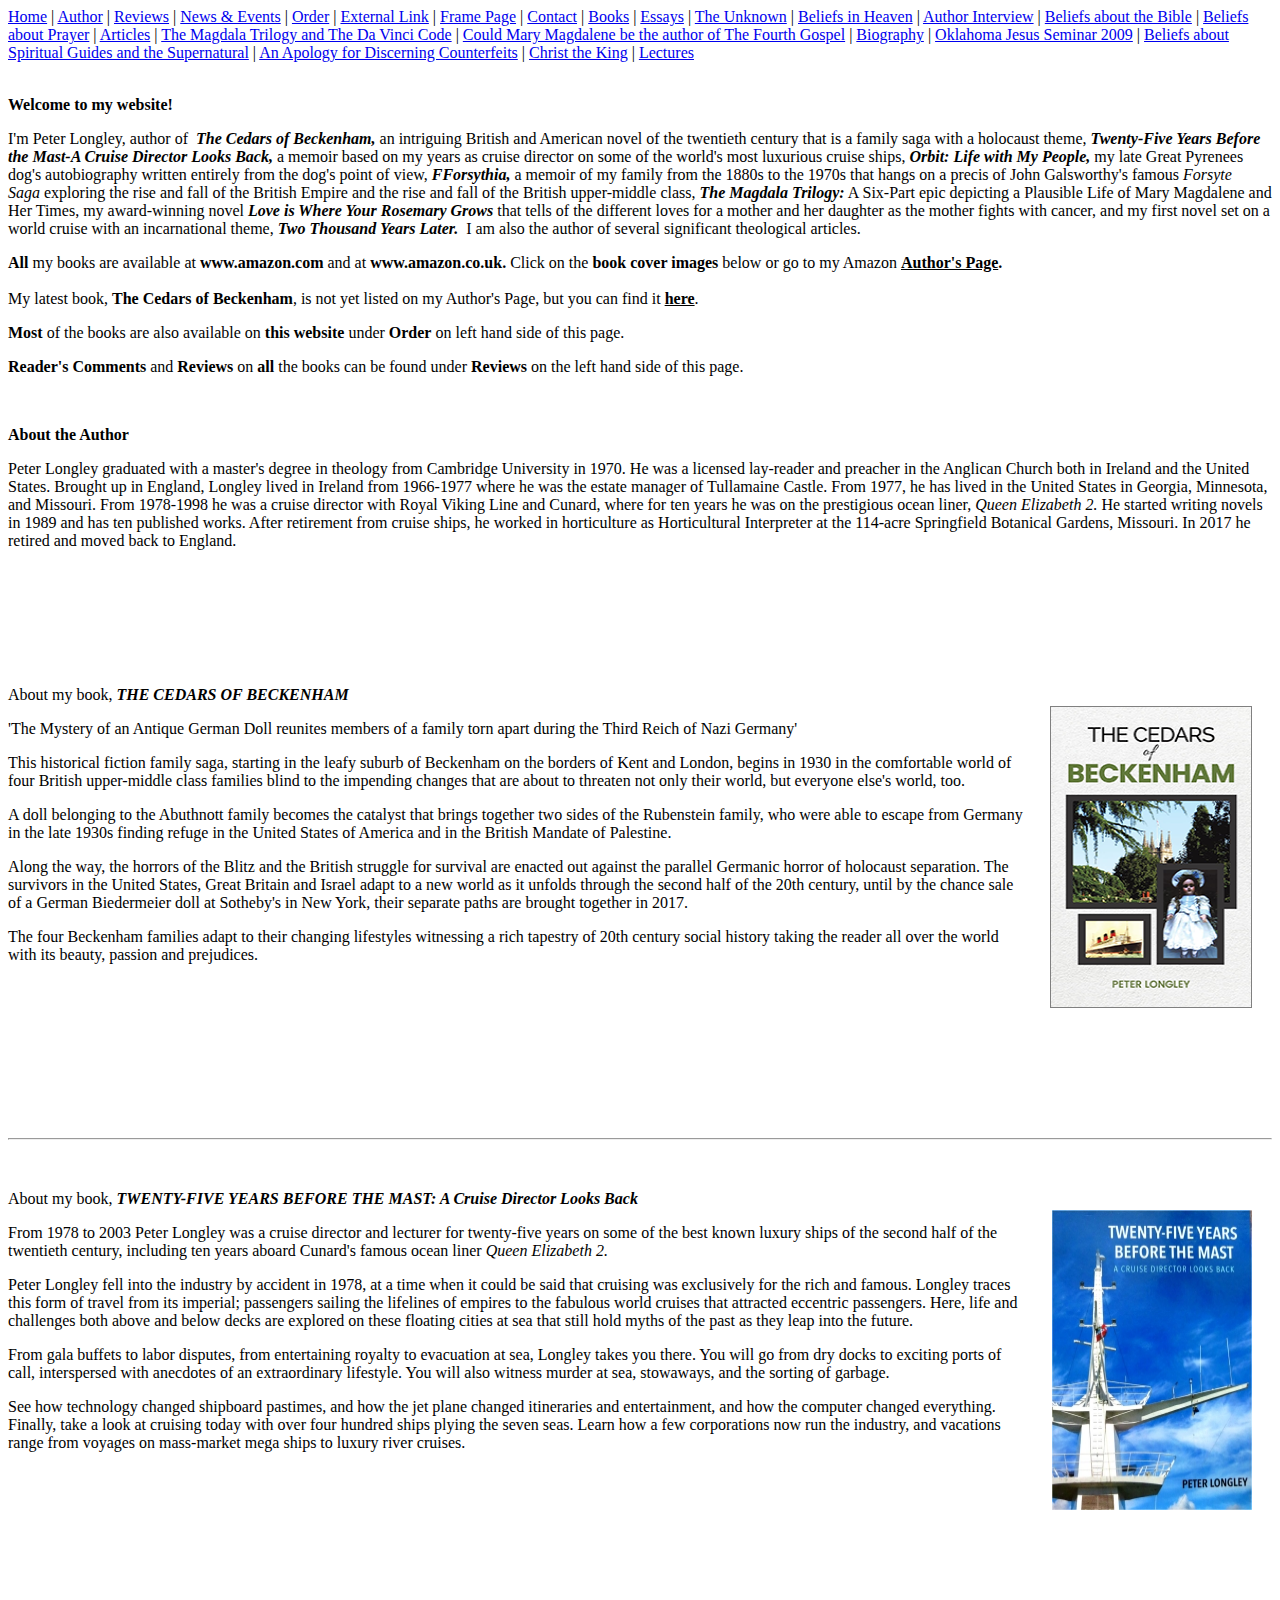
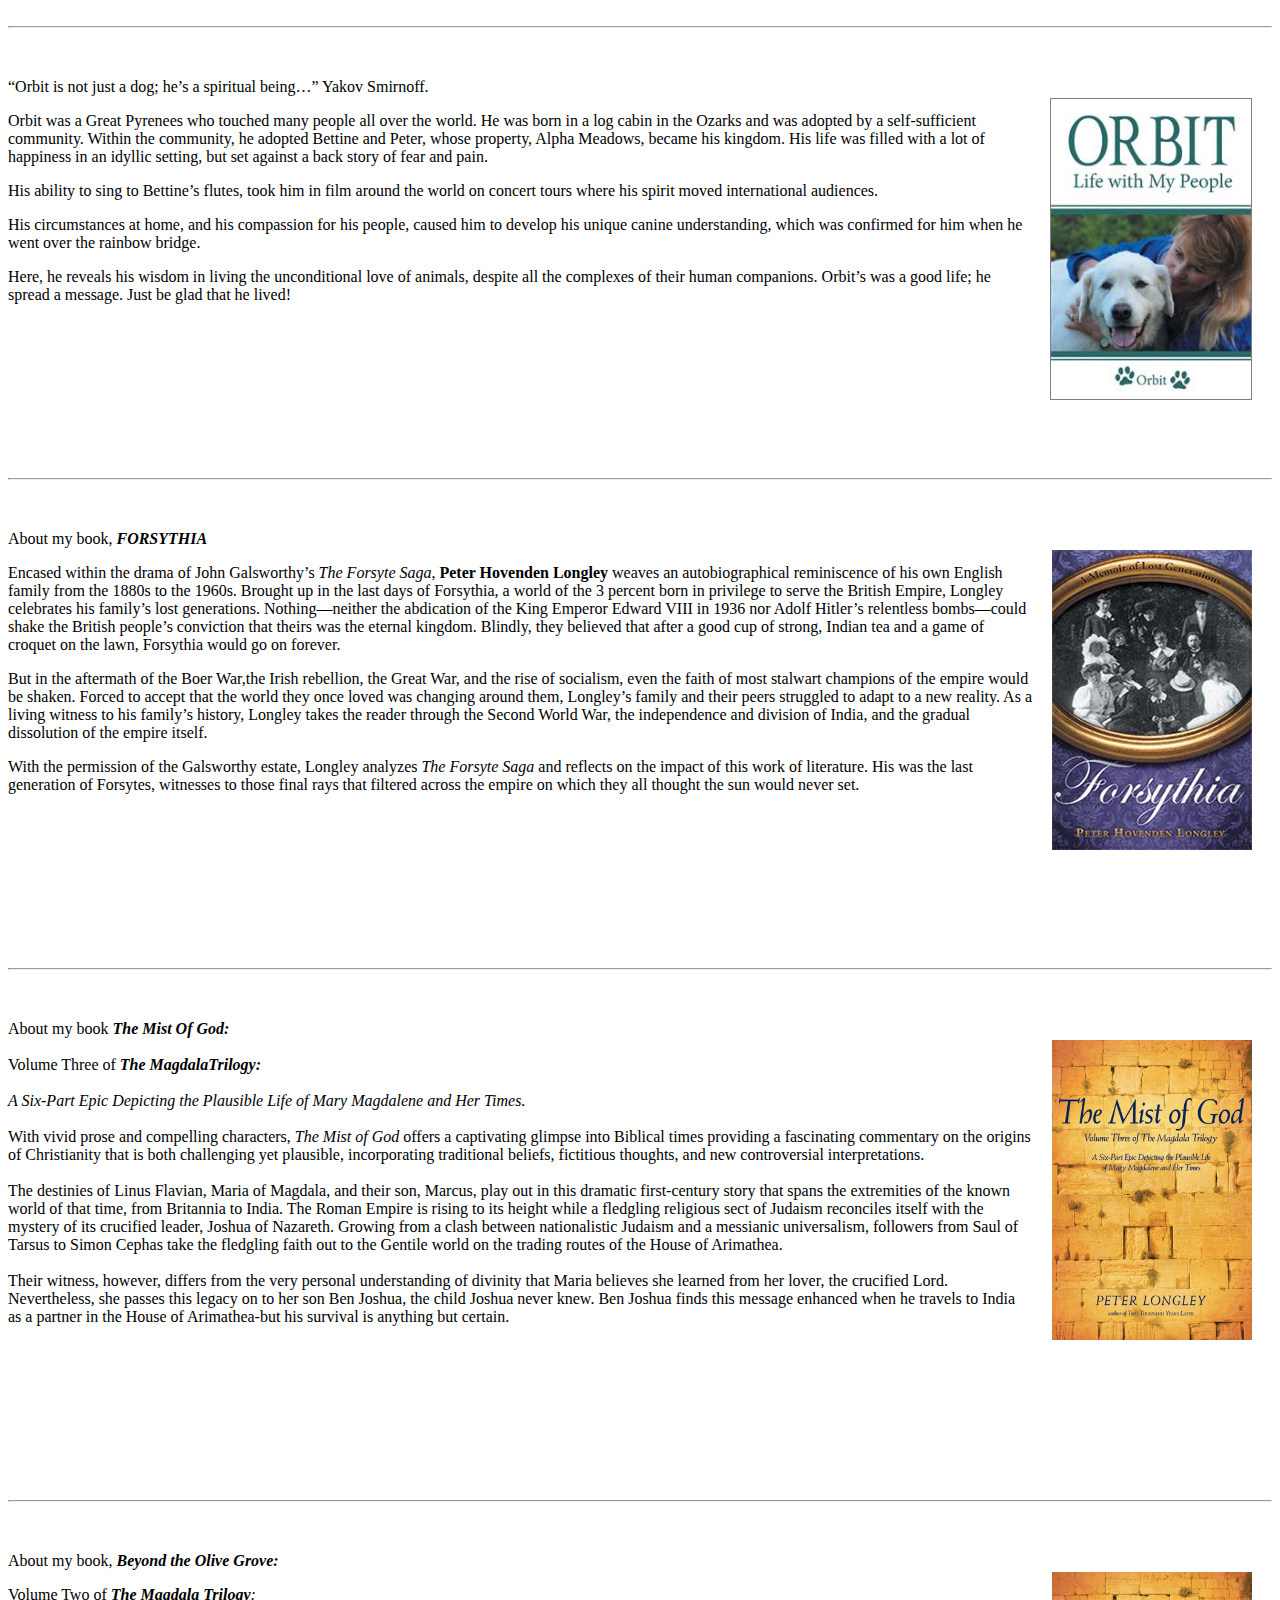
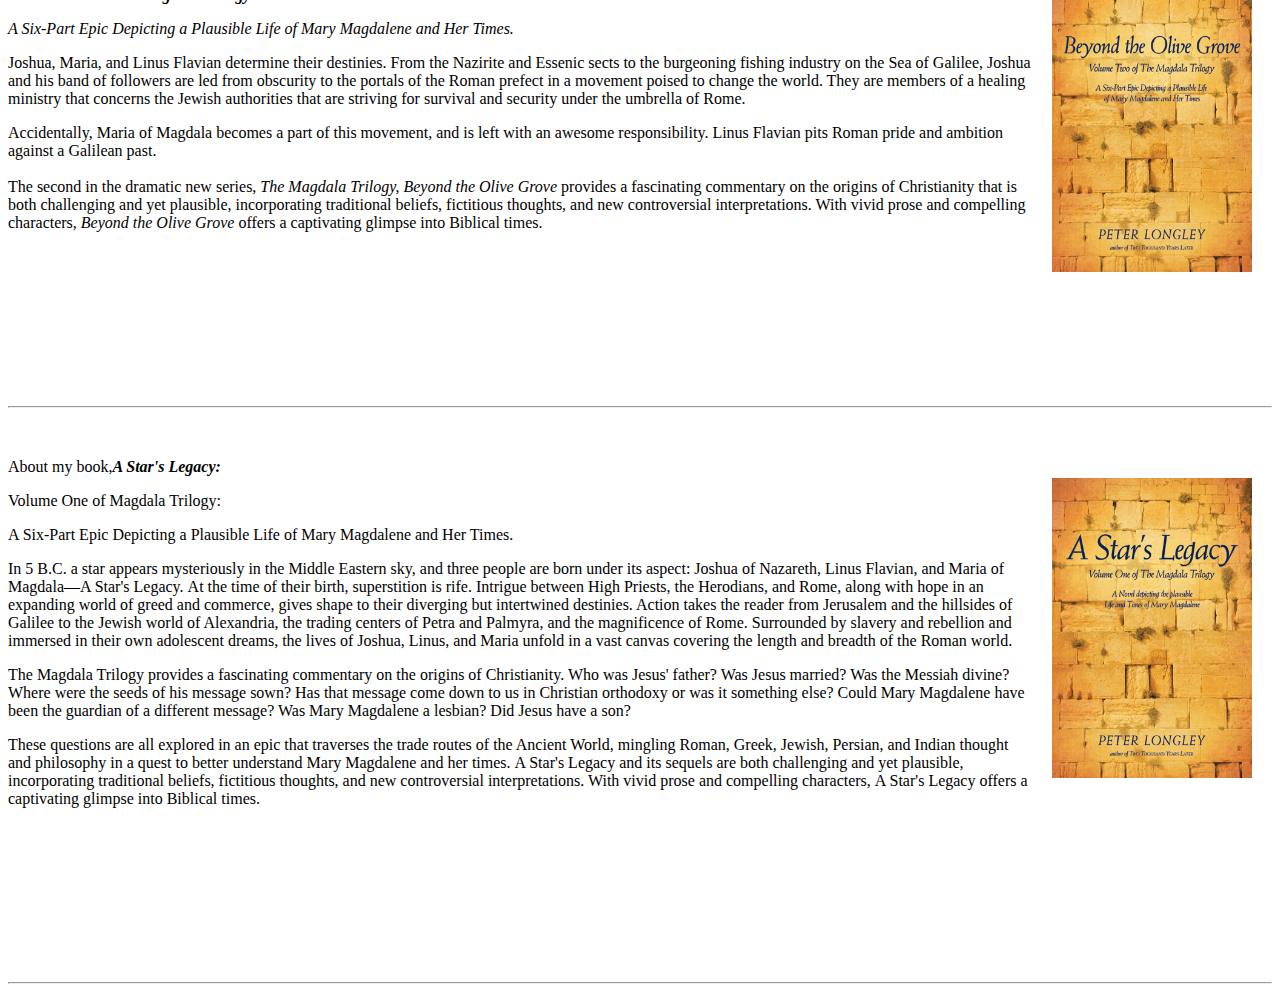
<file: PeterHome.html>
<html>
<head><title>Home</title></head><body><a href="index.htm">Home</a> | <a href="page22.htm">Author</a> | <a href="page265.htm">Reviews</a> | <a href="page263.htm">News & Events</a> | <a href="page264.htm">Order</a> | <a href="page204.htm">External Link</a> | <a href="page205.htm">Frame Page</a> | <a href="page266.htm">Contact</a> | <a href="page236.htm">Books</a> | <a href="page267.htm">Essays</a> | <a href="page268.htm">The Unknown</a> | <a href="page269.htm">Beliefs in Heaven</a> | <a href="page271.htm">Author Interview</a> | <a href="page270.htm">Beliefs about the Bible</a> | <a href="page276.htm">Beliefs about Prayer</a> | <a href="page272.htm">Articles</a> | <a href="page273.htm">The Magdala Trilogy and The Da Vinci Code</a> | <a href="page274.htm">Could Mary Magdalene be the author of The Fourth Gospel</a> | <a href="page275.htm">Biography</a> | <a href="page277.htm">Oklahoma Jesus Seminar 2009</a> | <a href="page278.htm">Beliefs about Spiritual Guides and the Supernatural</a> | <a href="page279.htm">An Apology for Discerning Counterfeits</a> | <a href="page280.htm">Christ the King</a> | <a href="page281.htm">Lectures</a><br><br>

<p><span style="font-weight: bold;">Welcome to my website!<br></span></p>
<p>I'm Peter Longley, author&nbsp;of&nbsp;&nbsp;<em><strong>The Cedars of Beckenham, </strong></em>an intriguing British and American novel of the twentieth century that is a family saga with a holocaust theme,&nbsp;<em><strong>Twenty-Five Years Before the Mast-A Cruise Director Looks Back,&nbsp;</strong></em><strong></strong>a memoir based on my years as cruise director on some of the world's most luxurious cruise ships,&nbsp;<strong><em>Orbit: Life with My People, </em></strong>my late Great Pyrenees dog's autobiography written entirely from the dog's point of view,&nbsp;<em><strong>F</strong></em><em><strong>Forsythia,</strong></em> a memoir of my family from the 1880s to the 1970s that hangs on a precis of John Galsworthy's famous<em> Forsyte Saga&nbsp;</em>exploring the rise and fall of the British Empire and the rise and fall of the British upper-middle class,&nbsp;<em><strong>The Magdala Trilogy:</strong></em> A Six-Part epic depicting a Plausible Life of Mary Magdalene and Her Times, my award-winning novel <em><strong>Love is Where Your Rosemary Grows&nbsp;</strong></em><strong></strong>that tells of the different loves for a mother and her daughter as the mother fights with cancer, and my first novel set on a world cruise with an incarnational theme,&nbsp;<em><strong>Two Thousand Years Later.&nbsp;</strong>&nbsp;</em>I am also the author of several significant theological articles.</p>
<!--p><strong>All&nbsp;<em></em></strong>my books are available at&nbsp;<strong>www.amazon.com&nbsp;</strong><em></em>Click on Amazon's&nbsp;<strong>Books&nbsp;</strong>and type in the title.</p-->
<p><span><strong>All&nbsp;<em></em></strong>my books are available at&nbsp;<strong>www.amazon.com&nbsp;</strong>and at&nbsp;<strong>www.amazon.co.uk.&nbsp;</strong><em></em>Click on the <strong>book cover images</strong> below or go to my Amazon&nbsp;<strong><a href="https://www.amazon.co.uk/Peter-Longley/e/B005GMTI6E?ref=sr_ntt_srch_lnk_2&qid=1688922479&sr=8-2" style="color:black">Author's Page</a>.&nbsp;</strong><br><br>My latest book, <strong><a href="https://www.amazon.co.uk/Cedars-Beckenham-Peter-Longley/dp/1528965205/ref=tmm_pap_swatch_0?_encoding=UTF8&qid=1688908847&sr=1-1" style="text-decoration:none;color:black;">The Cedars of Beckenham</a></strong>, is not yet listed on my Author's Page, but you can find it <strong><a href="https://www.amazon.co.uk/Cedars-Beckenham-Peter-Longley/dp/1528965205/ref=tmm_pap_swatch_0?_encoding=UTF8&qid=1688908847&sr=1-1"style="color:black">here</a></strong>. </span></p>


<p><strong>Most</strong> of the books are also available on <strong>this website</strong> under&nbsp;<strong>Order&nbsp;</strong>on left hand side of this page.</p>
<p><strong>Reader's Comments</strong> and <strong>Reviews</strong> on <strong>all</strong>&nbsp;the books can be found under&nbsp;<strong>Reviews</strong>&nbsp;on the left hand side of this page.<strong>&nbsp;</strong>&nbsp;</p>
<p>&nbsp;&nbsp; &nbsp;</p>
<p><span style="font-weight: bold;">About the Author<br></span></p>
<p>Peter Longley graduated with a master's degree in theology from Cambridge University in 1970. He was a licensed lay-reader and preacher in the Anglican Church both in Ireland and the United States. Brought up in England, Longley lived in Ireland from 1966-1977 where he was the estate manager of Tullamaine Castle. From 1977, he has lived in the United States in Georgia, Minnesota, and Missouri. From 1978-1998 he was a cruise director with Royal Viking Line and Cunard, where for ten years he was on the prestigious ocean liner, <em>Queen Elizabeth 2. </em>He started writing novels in 1989 and has ten published works. After retirement from cruise ships, he worked in horticulture as Horticultural Interpreter at the 114-acre&nbsp;Springfield Botanical Gardens, Missouri. In 2017 he retired and moved back to England.</p>
<p>&nbsp;</p>
<p><br><br></p>


<!--9.Start of Cedars of Beckenham -->
<p>&nbsp;</p>
<p><a href="https://www.amazon.co.uk/Cedars-Beckenham-Peter-Longley/dp/1528965205/ref=tmm_pap_swatch_0?_encoding=UTF8&qid=1688908847&sr=1-1&asin=B0C3N7HHPQ&revisionId=fafd5c49&format=1&depth=1" target="_blank" rel="noopener noreferrer"><img src="images/site_graphics/Cedars-cover300.png" align="right" height="300" hspace="8" style="float: right; border: 0.5px solid grey; margin: 20px;" width="200"> </a> </p>


<p>About my book,&nbsp;<em><strong>THE CEDARS OF BECKENHAM</strong></em></p>
<p>'The Mystery of an Antique German Doll reunites members of a family torn apart during the Third Reich of Nazi Germany'</p>
<p>This historical fiction family saga, starting in the leafy suburb of Beckenham on the borders of Kent and London, begins in 1930 in the comfortable world of four British upper-middle class families blind to the impending changes that are about to threaten not only their world, but everyone else's world, too.&nbsp;</p>
<p>A doll belonging to the Abuthnott family becomes the catalyst that brings together two sides of the Rubenstein family, who were able to escape from Germany in the late 1930s finding refuge in the United States of America and in the British Mandate of Palestine.&nbsp;</p>
<p>Along the way, the horrors of the Blitz and the British struggle for survival are enacted out against the parallel Germanic horror of holocaust separation. The survivors in the United States, Great Britain and Israel adapt to a new world as it unfolds through the second half of the 20th century, until by the chance sale of a German Biedermeier doll at Sotheby's in New York, their separate paths are brought together in 2017.</p>
<p>The four Beckenham families adapt to their changing lifestyles witnessing a rich tapestry of 20th century social history taking the reader all over the world with its beauty, passion and prejudices.
</p>
<p>&nbsp;</p>
<p><br><br><br><br><br><br></p>
<hr>
<!--End of Cedars of Beckenham -->



<!--8. Start of Twenty-five Years -->
<p>&nbsp;</p>
<p><a href="https://www.amazon.co.uk/Twenty-Five-Years-before-Peter-Longley/dp/163568322X/ref=tmm_pap_swatch_0?_encoding=UTF8&qid=&sr=&asin=B08NFL4RJB&revisionId=8c671a03&format=1&depth=1" target="_blank" rel="noopener noreferrer"><img src="images/site_graphics/Twenty-five-cover.jpg" border="0" align="right" border="0" height="300" hspace="8" style="float: right; border: 0; margin: 20px;" width="200"> </a> </p>

<p>About my book,&nbsp;<em><strong>TWENTY-FIVE YEARS BEFORE THE MAST: A Cruise Director Looks Back</strong></em><span><br></span></p>
<p>From 1978 to 2003 Peter Longley was a cruise director and lecturer for twenty-five years&nbsp;on some of the best known luxury ships of the second half of the twentieth century, including ten years aboard Cunard's famous ocean liner&nbsp;<em>Queen Elizabeth 2.</em></p>
<p>Peter Longley fell into the industry by accident in 1978, at a time when it could be said that cruising was exclusively for the rich and famous. Longley traces this form of travel from its imperial; passengers sailing the lifelines of empires to the fabulous world cruises that attracted eccentric passengers. Here, life and challenges&nbsp;both above and below decks are explored on these floating cities at sea that still hold myths of the past as they leap into the future.</p>
<p>From gala buffets to labor disputes, from entertaining royalty to evacuation at sea, Longley takes you there. You will go from dry docks to exciting ports of call, interspersed with anecdotes of an extraordinary lifestyle. You will also witness murder at sea, stowaways, and the sorting of garbage.&nbsp;</p>
<p>See how technology changed shipboard pastimes, and how the jet plane changed itineraries and entertainment, and how the computer changed everything. Finally, take a look at cruising today with over four hundred ships plying the seven seas. Learn how a few corporations now run the industry, and vacations range from voyages on mass-market mega ships to luxury river cruises.</p>
<p>&nbsp;</p>
<p><br><br><br><br><br><br></p>
<hr>
<!--End of Twenty-five Years -->




<!--7. Start of Orbit -->
<p>&nbsp;</p>
<p><a href="https://www.amazon.co.uk/Orbit-Life-My-People/dp/1491763051/ref=tmm_pap_swatch_0?_encoding=UTF8&qid=&sr=&asin=B0793QTX4C&revisionId=95cb99c2&format=1&depth=1" target="_blank" rel="noopener noreferrer"><img src="images/site_graphics/Orbit-cover.jpg" border="0" align="right" border="0" height="300" hspace="8" style="float: right; border: 0.5px solid grey; margin: 20px;" width="200"> </a> </p>
<p><span></span></p>
<p><span>&ldquo;Orbit is not just a dog; he&rsquo;s a spiritual being&hellip;&rdquo; Yakov Smirnoff. </span></p>
<p><span>Orbit was a Great Pyrenees who touched many people all over the world. He was born in a log cabin in the Ozarks and was adopted by a self-sufficient community. Within the community, he adopted Bettine and Peter, whose property, Alpha Meadows, became his kingdom. His life was filled with a lot of happiness in an idyllic setting, but set against a back story of fear and pain. </span></p>
<p><span>His ability to sing to Bettine&rsquo;s flutes, took him in film around the world on concert tours where his spirit moved international audiences. </span></p>
<p><span>His circumstances at home, and his compassion for his people, caused him to develop his unique canine understanding, which was confirmed for him when he went over the rainbow bridge. </span></p>
<p><span>Here, he reveals his wisdom in living the unconditional love of animals, despite all the complexes of their human companions. Orbit&rsquo;s was a good life; he spread a message. Just be glad that he lived!</span></p>
<p>&nbsp;</p>
<p><br><br><br><br><br><br></p>
<hr>
<!--End of Orbit -->





<!--6. Start of Forsythia -->
<p>&nbsp;</p>
<p><a href="https://www.amazon.co.uk/Forsythia-Generations-Hovenden-Longley-2012-07-27/dp/B01K95XC2I/ref=tmm_pap_swatch_0?_encoding=UTF8&qid=&sr=&asin=B0792WD54J&revisionId=da706201&format=2&depth=1"target="_blank" rel="noopener noreferrer"> <img src="images/site_graphics/Forsythia-cover.jpg" border="0" align="right" border="0" height="300" hspace="8" style="float: right; border: 0px solid black; margin: 20px;" width="200"> </a> </p>
<p>About my book,&nbsp;<em><strong>FORSYTHIA</strong></em><span><br></span></p>

<p>Encased within the drama of John Galsworthy&rsquo;s&nbsp;<i>The Forsyte Saga</i>,&nbsp;<b>Peter Hovenden Longley</b>&nbsp;weaves an autobiographical reminiscence of his own English family from the 1880s to the 1960s. Brought up in the last days of Forsythia, a world of the 3 percent born in privilege to serve the British Empire, Longley celebrates his family&rsquo;s lost generations. Nothing&mdash;neither the abdication of the King Emperor Edward VIII in 1936 nor Adolf Hitler&rsquo;s relentless bombs&mdash;could shake the British people&rsquo;s conviction that theirs was the eternal kingdom. Blindly, they believed that after a good cup of strong, Indian tea and a game of croquet on the lawn, Forsythia would go on forever.</p>
<p>But in the aftermath of the Boer War,the Irish rebellion, the Great War, and the rise of socialism, even the faith of most stalwart champions of the empire would be shaken. Forced to accept that the world they once loved was changing around them, Longley&rsquo;s family and their peers struggled to adapt to a new reality. As a living witness to his family&rsquo;s history, Longley takes the reader through the Second World War, the independence and division of India, and the gradual dissolution of the empire itself.</p>
<p>With the permission of the Galsworthy estate, Longley analyzes&nbsp;<i>The Forsyte Saga</i>&nbsp;and reflects on the impact of this work of literature. His was the last generation of Forsytes, witnesses to those final rays that filtered across the empire on which they all thought the sun would never set.</p>
<p>&nbsp;</p>
<p><br><br><br><br><br><br></p>
<hr>
<!--End of Forsythia -->



<!--Start of Forsythia>
<p>&nbsp;</p>
<p><img align="right" border="0" height="300" hspace="8" src="images/site_graphics/book_forsythia.jpg" style="float: right; border: 0; margin: 20px;" vspace="8" width="200"></p>
<p>About my book,&nbsp;<em><strong>Forsythia:</strong></em><span><br></span></p>
<p>Encased within the drama of John Galsworthy&rsquo;s&nbsp;<i>The Forsyte Saga</i>,&nbsp;<b>Peter Hovenden Longley</b>&nbsp;weaves an autobiographical reminiscence of his own English family from the 1880s to the 1960s. Brought up in the last days of Forsythia, a world of the 3 percent born in privilege to serve the British Empire, Longley celebrates his family&rsquo;s lost generations. Nothing&mdash;neither the abdication of the King Emperor Edward VIII in 1936 nor Adolf Hitler&rsquo;s relentless bombs&mdash;could shake the British people&rsquo;s conviction that theirs was the eternal kingdom. Blindly, they believed that after a good cup of strong, Indian tea and a game of croquet on the lawn, Forsythia would go on forever.</p>
<p>But in the aftermath of the Boer War,the Irish rebellion, the Great War, and the rise of socialism, even the faith of most stalwart champions of the empire would be shaken. Forced to accept that the world they once loved was changing around them, Longley&rsquo;s family and their peers struggled to adapt to a new reality. As a living witness to his family&rsquo;s history, Longley takes the reader through the Second World War, the independence and division of India, and the gradual dissolution of the empire itself.</p>
<p>With the permission of the Galsworthy estate, Longley analyzes&nbsp;<i>The Forsyte Saga</i>&nbsp;and reflects on the impact of this work of literature. His was the last generation of Forsytes, witnesses to those final rays that filtered across the empire on which they all thought the sun would never set.</p>
<p>&nbsp;</p>
<p><br><br><br><br><br><br></p>
<hr>
<End of Forsythia -->



<!--5. Start of Mist of God -->	
<p>&nbsp;</p>
<p><a href="https://www.amazon.co.uk/gp/product/B07934T8Z3/ref=dbs_a_def_rwt_hsch_vapi_tkin_p1_i0?asin=B07934T8Z3&revisionId=f2eece2e&format=2&depth=1" target="_blank" rel="noopener noreferrer"><img src="images/site_graphics/Mist-cover.gif" border="0" align="right" border="0" height="300" hspace="8" style="float: right; border: 0px solid black; margin: 20px;" width="200"> </a> </p><p>

	About my book&nbsp;<span style="font-weight: bold; font-style: italic;">The Mist Of God:</span><!--img align="right" border="0" height="300" src="images/site_graphics/sku-000189391.gif" style="float: right; border: 0pxpx solid black; margin: 20px;" width="200"--><br><br>Volume Three of <span style="font-style: italic; font-weight: bold;">The MagdalaTrilogy:</span> <br><br><span style="font-style: italic;">A Six-Part Epic Depicting the Plausible Life of Mary Magdalene and Her Times.</span><br><br>With vivid prose and compelling characters, <span style="font-style: italic;">The Mist of God</span> offers a captivating glimpse into Biblical times providing a fascinating commentary on the origins of Christianity that is both challenging yet plausible, incorporating traditional beliefs, fictitious thoughts, and new controversial interpretations.<br><br>The destinies of Linus Flavian, Maria of Magdala, and their son, Marcus, play out in this dramatic first-century story that spans the extremities of the known world of that time, from Britannia to India. The Roman Empire is rising to its height while a fledgling religious sect of Judaism reconciles itself with the mystery of its crucified leader, Joshua of Nazareth. Growing from a clash between nationalistic Judaism and a messianic universalism, followers from Saul of Tarsus to Simon Cephas take the fledgling faith out to the Gentile world on the trading routes of the House of Arimathea.<br><br>Their witness, however, differs from the very personal understanding of divinity that Maria believes she learned from her lover, the crucified Lord. Nevertheless, she passes this legacy on to her son Ben Joshua, the child Joshua never knew. Ben Joshua finds this message enhanced when he travels to India as a partner in the House of Arimathea-but his survival is anything but certain.<br></span></p>
<p>&nbsp;</p>
<p><br><br><br><br><br><br></p>
<hr>
<!--End of Mist of God -->





<!--4. Start of Olive Grove -->
<p>&nbsp;</p>
<p><a href="https://www.amazon.co.uk/Beyond-Olive-Grove-Depicting-Plausible/dp/1440178925/ref=tmm_pap_swatch_0?_encoding=UTF8&qid=&sr=&asin=B0791LZL3V&revisionId=f1ae6efe&format=2&depth=1" target="_blank" rel="noopener noreferrer"><img src="images/site_graphics/Olive-cover.gif" border="0" align="right" border="0" height="300" hspace="8" style="float: right; border: 0px solid black; margin: 20px;" width="200"> </a> </p><p>

	About my book, <span style="font-style: italic; font-weight: bold; font-style: italic;">Beyond the Olive Grove:</span></p>
<p>Volume Two of <span style="font-style: italic;"><span style="font-weight: bold;">The <!--img align="right" border="0" src="images/site_graphics/SKU-000127882_xl.gif" style="width: 200px; height: 301px; float: right; border: 0; margin: 20px;"-->Magdala Trilogy</span>:</span></p>
<p><span style="font-style: italic;">A Six-Part Epic Depicting a Plausible Life of Mary Magdalene and Her Times.<br><span style="font-style: italic;" bold=""></span></span></p>
<p>Joshua, Maria, and Linus Flavian determine their destinies. From the Nazirite and Essenic sects to the burgeoning fishing industry on the Sea of Galilee, Joshua and his band of followers are led from obscurity to the portals of the Roman prefect in a movement poised to change the world. They are members of a healing ministry that concerns the Jewish authorities that are striving for survival and security under the umbrella of Rome.</p>
<p>Accidentally, Maria of Magdala becomes a part of this movement, and is left with an awesome responsibility. Linus Flavian pits Roman pride and ambition against a Galilean past. <br><br>The second in the dramatic new series, <span style="font-style: italic;">The Magdala Trilogy, Beyond the Olive Grove</span> provides a fascinating commentary on the origins of Christianity that is both challenging and yet plausible, incorporating traditional beliefs, fictitious thoughts, and new controversial interpretations. With vivid prose and compelling characters, <span style="font-style: italic;">Beyond the Olive Grove</span> offers a captivating glimpse into Biblical times.</p>
<p>&nbsp;</p>
<p><br><br><br><br><br><br></p>
<hr>
<!--End of Olive Grove -->



<!--3. Start of Star's Legacy -->
<p>&nbsp;</p>
<p><a href="https://www.amazon.co.uk/Stars-Legacy-Depicting-Plausible-Magdalene/dp/1440142564/ref=tmm_pap_swatch_0?_encoding=UTF8&qid=&sr=&asin=B0791LNT4K&revisionId=67793777&format=2&depth=1" target="_blank" rel="noopener noreferrer"><img src="images/site_graphics/Star-cover.gif" border="0" align="right" border="0" height="300" hspace="8" style="float: right; border: 0px solid black; margin: 20px;" width="200"> </a> </p><p>

	About my book,<span style="font-style: italic; font-weight: bold; font-style: italic;">A Star's Legacy:</span></p>
<p>Volume One of&nbsp;<span><!--span>The&nbsp;<img align="right" border="0" height="300" src="images/site_graphics/SKU-000122013_XL.gif" style="float: right; border: 0; margin: 20px;" width="200"-->Magdala Trilogy</span>:</span></p>
<p><span>A Six-Part Epic Depicting a Plausible Life of Mary Magdalene and Her Times.</span></p>
<p><span bold=""></span>In 5 B.C. a star appears mysteriously in the Middle Eastern sky, and three people are born under its aspect: Joshua of Nazareth, Linus Flavian, and Maria of Magdala&mdash;A Star's Legacy.&nbsp;At the time of their birth, superstition is rife. Intrigue between High Priests, the Herodians, and Rome, along with hope in an expanding world of greed and commerce, gives shape to their diverging but intertwined destinies. Action takes the reader from Jerusalem and the hillsides of Galilee to the Jewish world of Alexandria, the trading centers of Petra and Palmyra, and the magnificence of Rome. Surrounded by slavery and rebellion and immersed in their own adolescent dreams, the lives of Joshua, Linus, and Maria unfold in a vast canvas covering the length and breadth of the Roman world.</p>
<p><span>The Magdala Trilogy</span>&nbsp;provides a fascinating commentary on the origins of Christianity. Who was Jesus' father? Was Jesus married? Was the Messiah divine? Where were the seeds of his message sown? Has that message come down to us in Christian orthodoxy or was it something else? Could Mary Magdalene have been the guardian of a different message? Was Mary Magdalene a lesbian? Did Jesus have a son?</p>
<p>These questions are all explored in an epic that traverses the trade routes of the Ancient World, mingling Roman, Greek, Jewish, Persian, and Indian thought and philosophy in a quest to better understand Mary Magdalene and her times.&nbsp;<span>A Star's Legacy</span>&nbsp;and its sequels are both challenging and yet plausible, incorporating traditional beliefs, fictitious thoughts, and new controversial interpretations. With vivid prose and compelling characters,&nbsp;<span>A Star's Legacy</span>&nbsp;offers a captivating glimpse into Biblical times.</p>
<p>&nbsp;</p>
<p><br><br><br><br><br><br></p>
<hr>
<!--End of Star's Legacy -->

<script type="text/javascript">
    	document.title="Peter Longley, author of The Cedars of Beckenham";  
	</script>

	<!--script type="text/javascript">
      var title = document.getElementsByTagName('title');
      title.textContent = 'Petery'; 
    </script-->


</body></html>
</file>
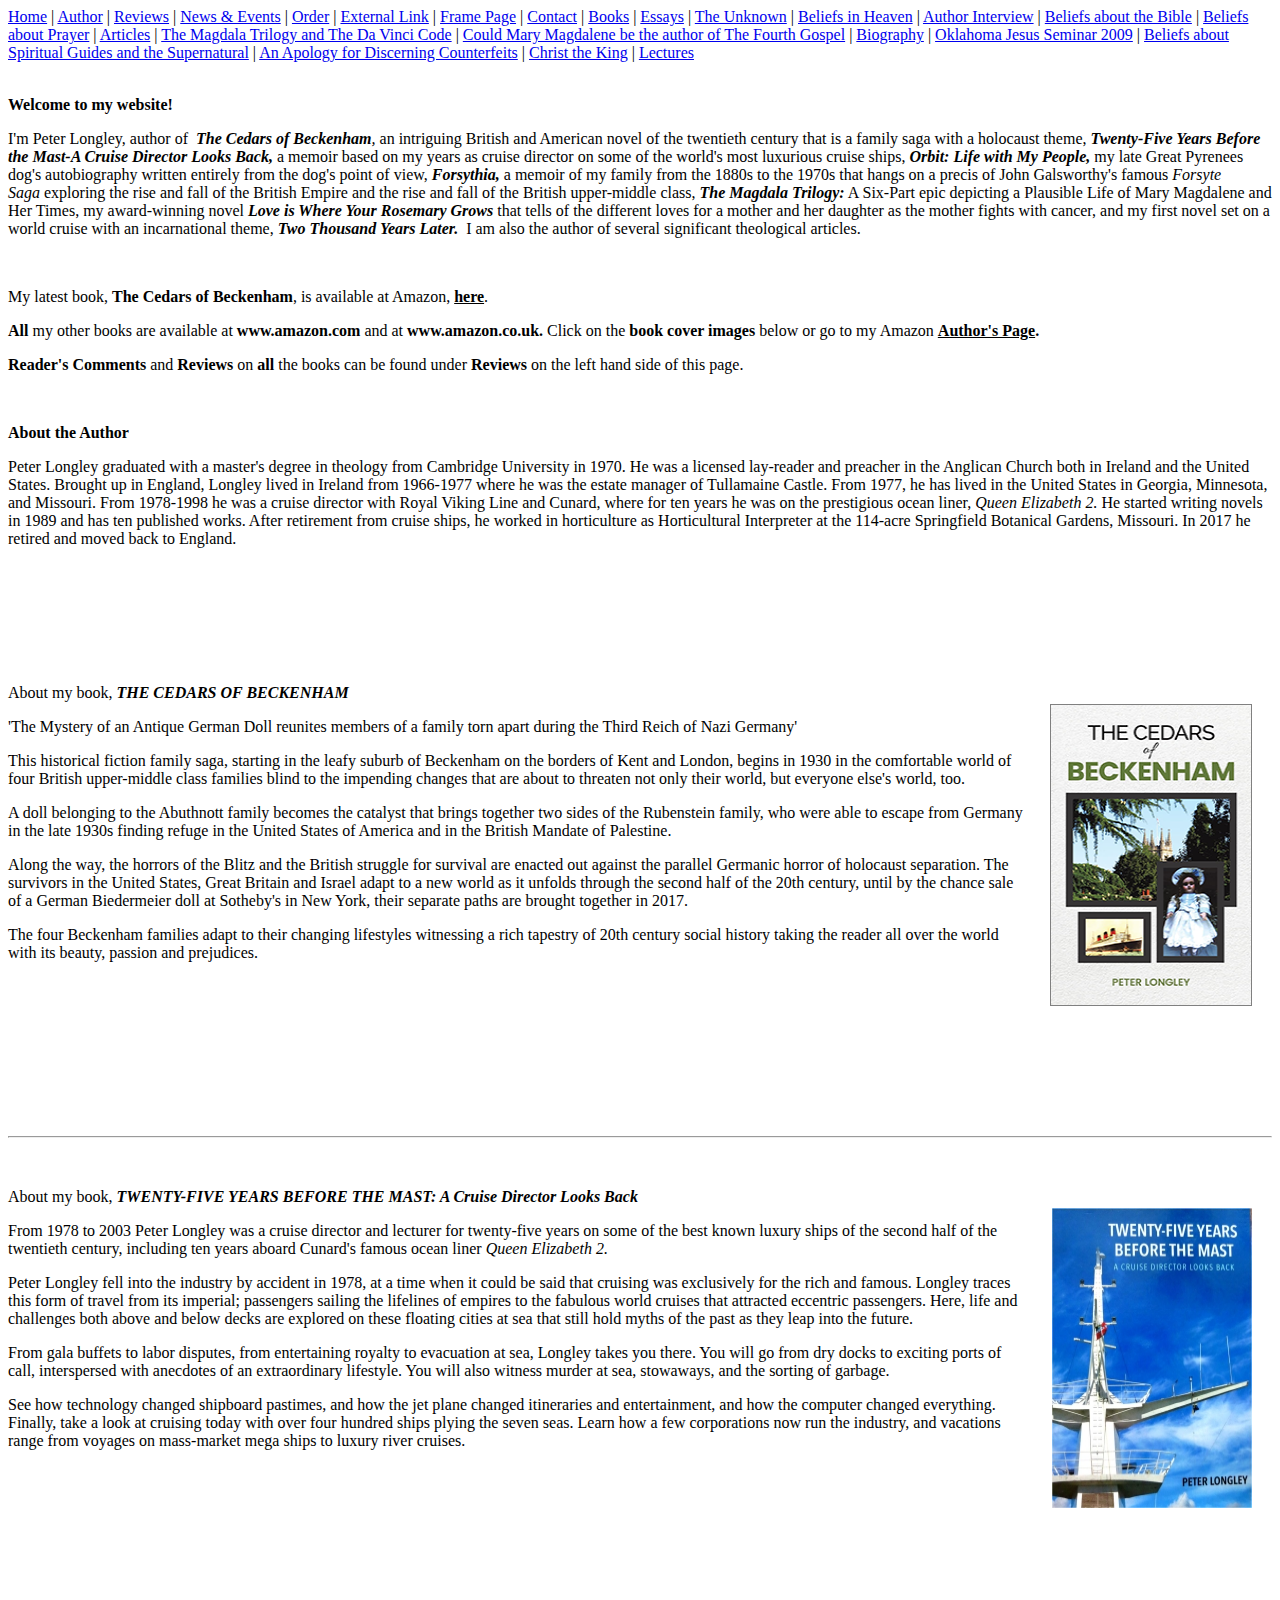
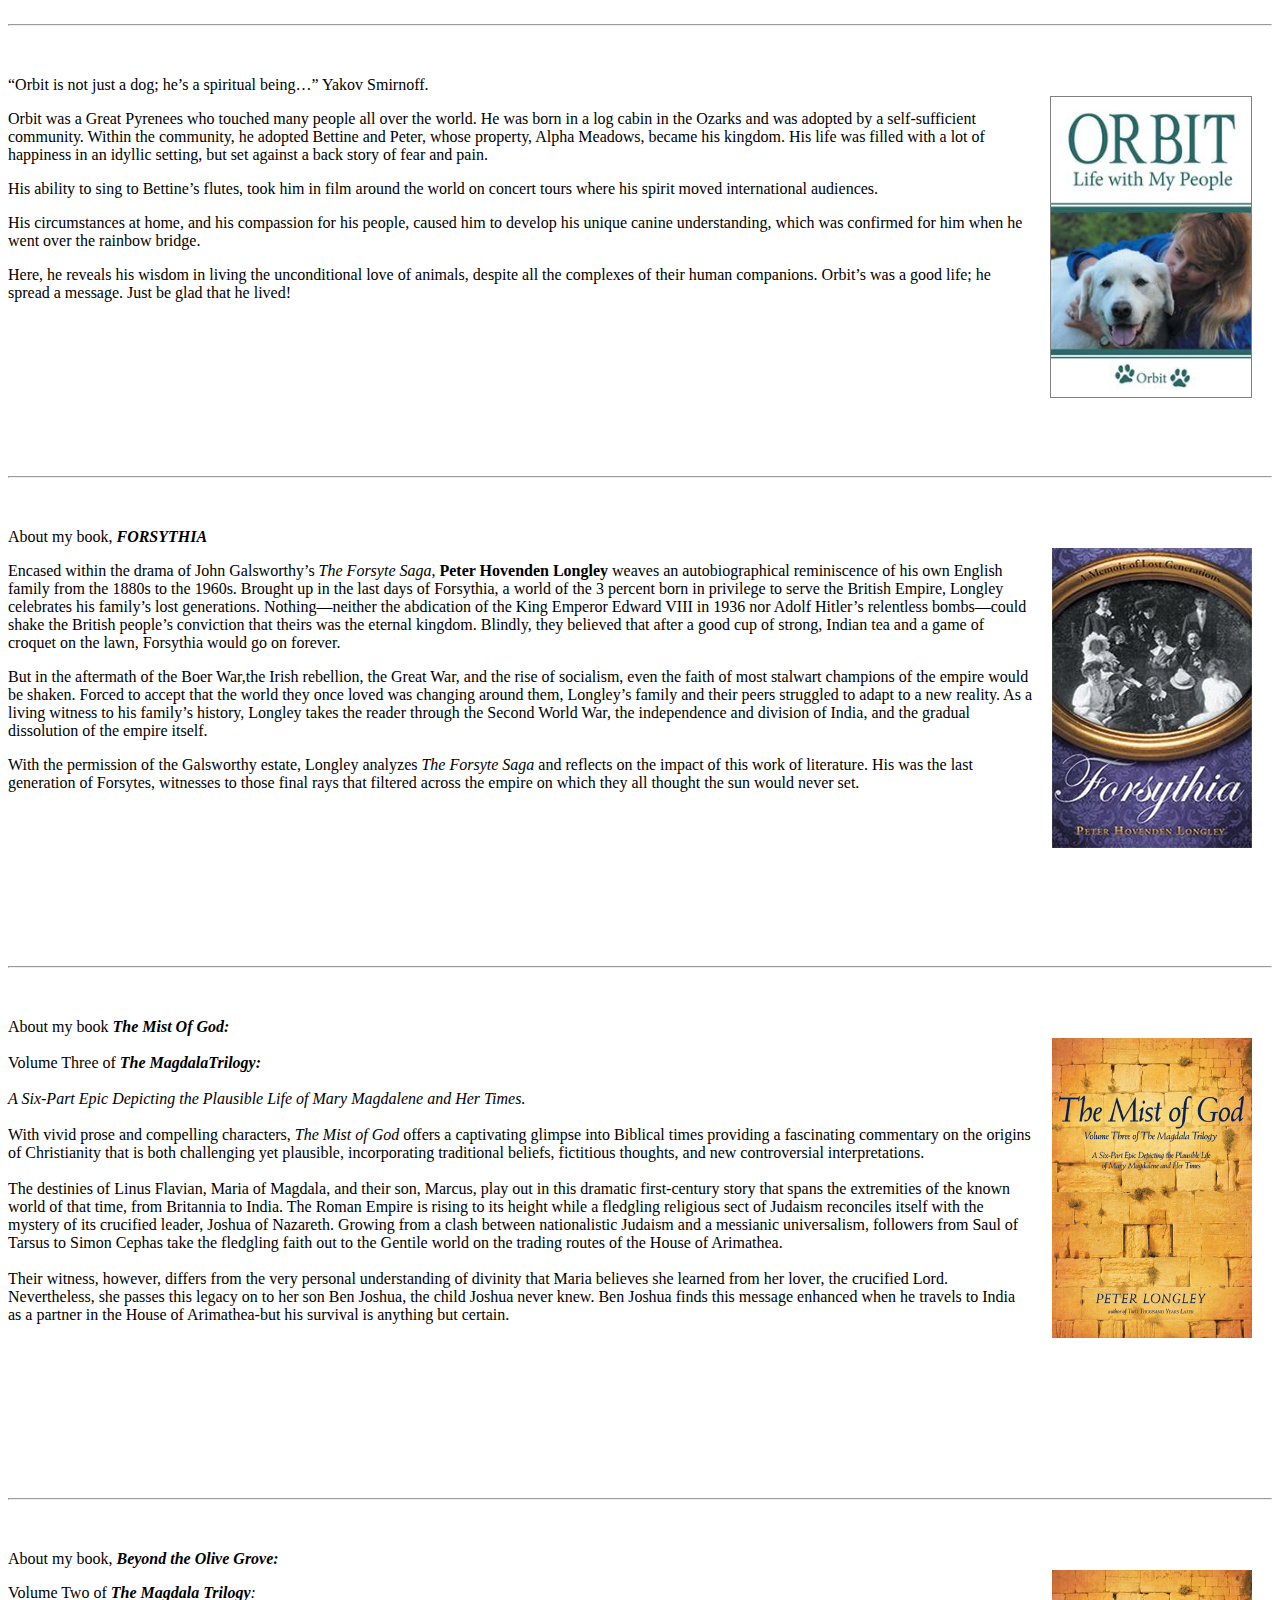
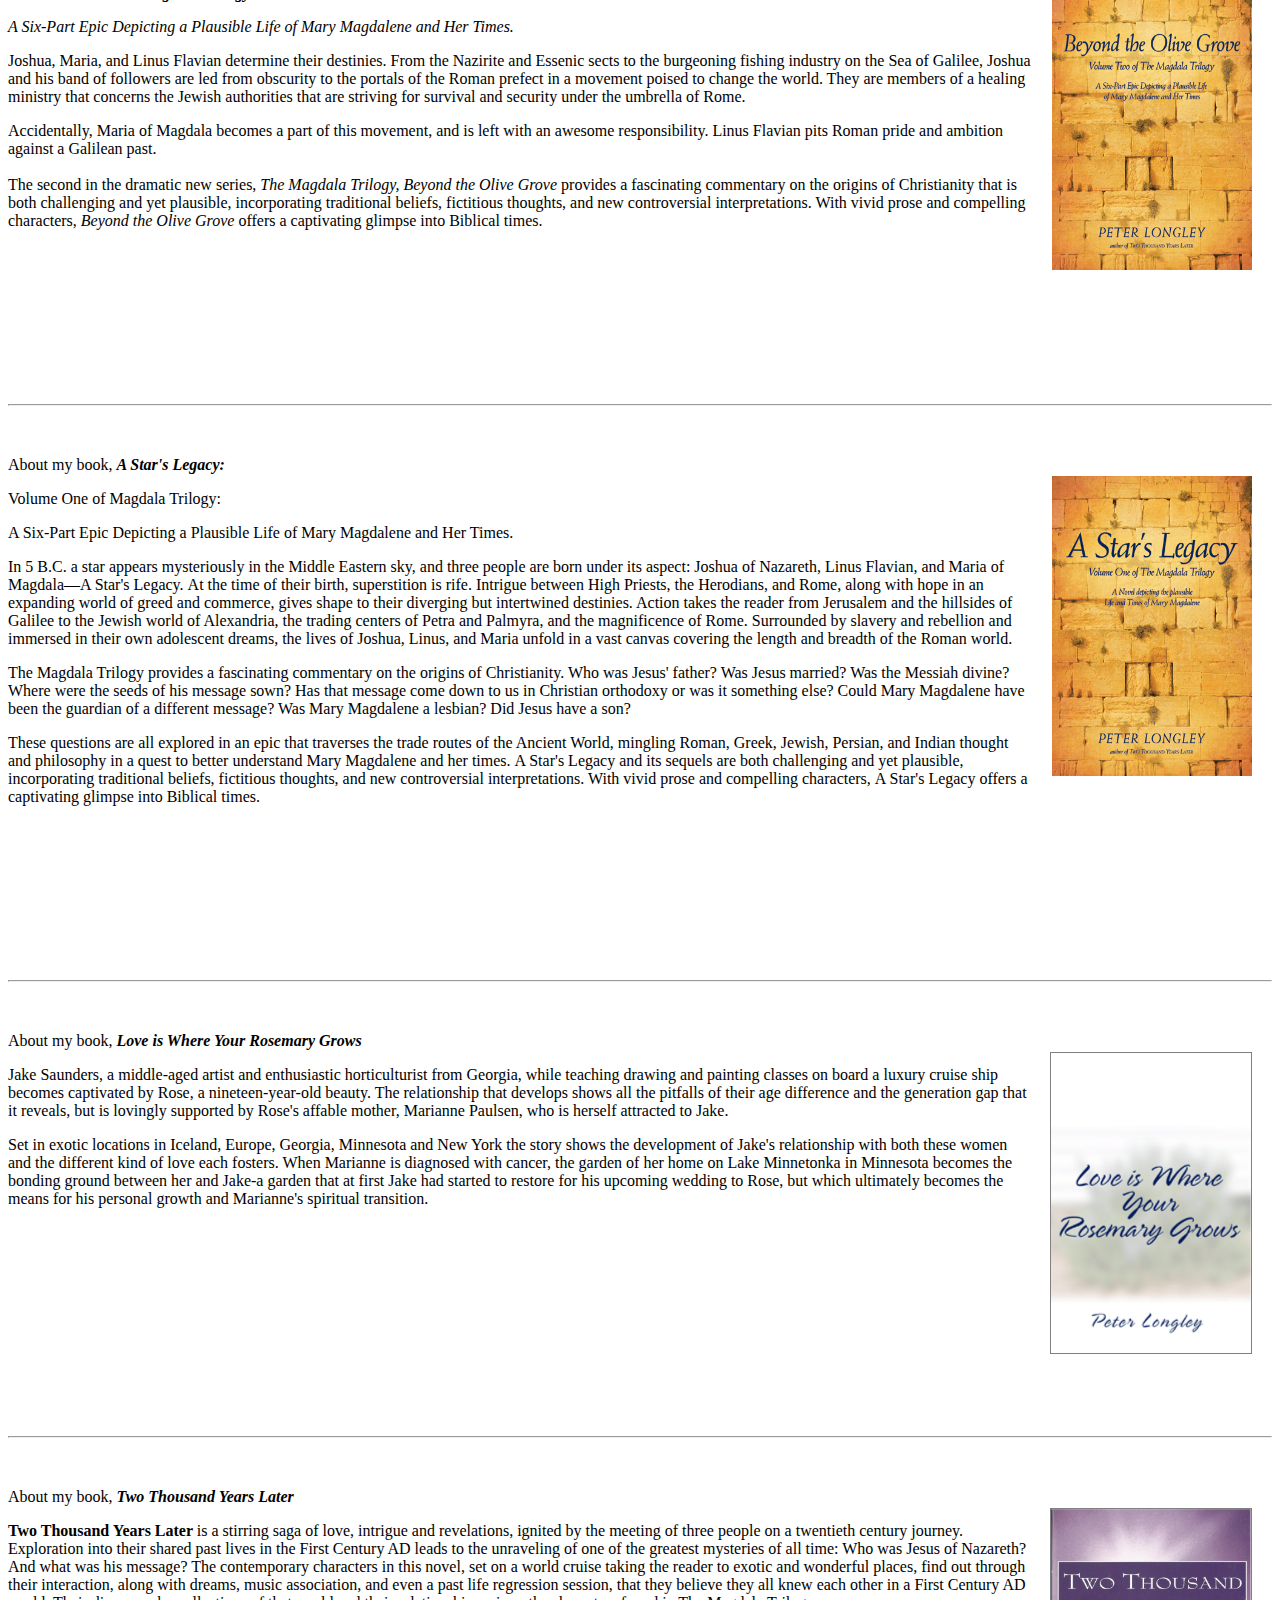
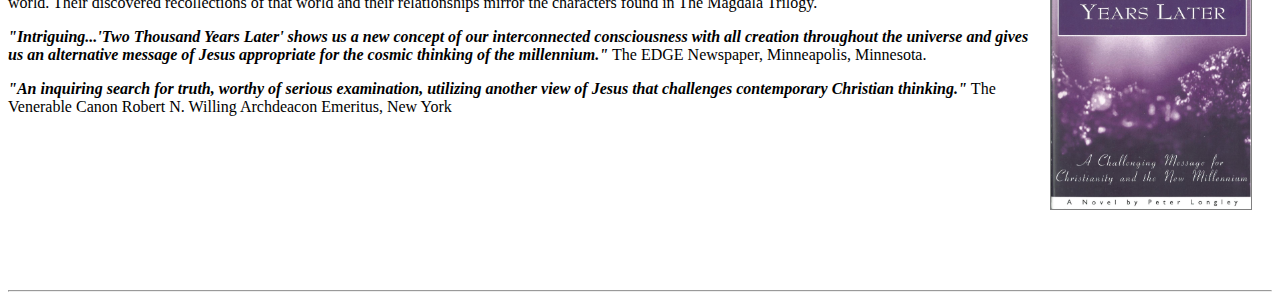
<file: PeterHome1.html>
<html>
<head><title>Home</title></head><body><a href="index.htm">Home</a> | <a href="page22.htm">Author</a> | <a href="page265.htm">Reviews</a> | <a href="page263.htm">News & Events</a> | <a href="page264.htm">Order</a> | <a href="page204.htm">External Link</a> | <a href="page205.htm">Frame Page</a> | <a href="page266.htm">Contact</a> | <a href="page236.htm">Books</a> | <a href="page267.htm">Essays</a> | <a href="page268.htm">The Unknown</a> | <a href="page269.htm">Beliefs in Heaven</a> | <a href="page271.htm">Author Interview</a> | <a href="page270.htm">Beliefs about the Bible</a> | <a href="page276.htm">Beliefs about Prayer</a> | <a href="page272.htm">Articles</a> | <a href="page273.htm">The Magdala Trilogy and The Da Vinci Code</a> | <a href="page274.htm">Could Mary Magdalene be the author of The Fourth Gospel</a> | <a href="page275.htm">Biography</a> | <a href="page277.htm">Oklahoma Jesus Seminar 2009</a> | <a href="page278.htm">Beliefs about Spiritual Guides and the Supernatural</a> | <a href="page279.htm">An Apology for Discerning Counterfeits</a> | <a href="page280.htm">Christ the King</a> | <a href="page281.htm">Lectures</a><br><br>



<p><span style="font-weight: bold;">Welcome to my website!<br></span></p>
<p>I'm Peter Longley, author&nbsp;of&nbsp;&nbsp;<em><strong><a href="https://www.amazon.co.uk/Cedars-Beckenham-Peter-Longley/dp/1528965205/ref=tmm_pap_swatch_0?_encoding=UTF8&qid=1688908847&sr=1-1" style="text-decoration:none;color:black;">The Cedars of Beckenham</a></strong>, </em>an intriguing British and American novel of the twentieth century that is a family saga with a holocaust theme,&nbsp;<em><strong>Twenty-Five Years Before the Mast-A Cruise Director Looks Back,&nbsp;</strong></em><strong></strong>a memoir based on my years as cruise director on some of the world's most luxurious cruise ships,&nbsp;<strong><em>Orbit: Life with My People, </em></strong>my late Great Pyrenees dog's autobiography written entirely from the dog's point of view,&nbsp;<em><strong></strong></em><em><strong>Forsythia,</strong></em> a memoir of my family from the 1880s to the 1970s that hangs on a precis of John Galsworthy's famous<em> Forsyte Saga&nbsp;</em>exploring the rise and fall of the British Empire and the rise and fall of the British upper-middle class,&nbsp;<em><strong>The Magdala Trilogy:</strong></em> A Six-Part epic depicting a Plausible Life of Mary Magdalene and Her Times, my award-winning novel <em><strong>Love is Where Your Rosemary Grows&nbsp;</strong></em><strong></strong>that tells of the different loves for a mother and her daughter as the mother fights with cancer, and my first novel set on a world cruise with an incarnational theme,&nbsp;<em><strong>Two Thousand Years Later.&nbsp;</strong>&nbsp;</em>I am also the author of several significant theological articles.</p><br>
<!--p><strong>All&nbsp;<em></em></strong>my books are available at&nbsp;<strong>www.amazon.com&nbsp;</strong><em></em>Click on Amazon's&nbsp;<strong>Books&nbsp;</strong>and type in the title.</p-->


<p><span>My latest book, <strong><a href="https://www.amazon.co.uk/Cedars-Beckenham-Peter-Longley/dp/1528965205/ref=tmm_pap_swatch_0?_encoding=UTF8&qid=1688908847&sr=1-1" style="text-decoration:none;color:black;">The Cedars of Beckenham</a></strong>, is available at Amazon, <strong><a href="https://www.amazon.co.uk/Cedars-Beckenham-Peter-Longley/dp/1528965205/ref=tmm_pap_swatch_0?_encoding=UTF8&qid=1688908847&sr=1-1"style="color:black">here</a></strong>. </span></p>


<p><span><strong>All&nbsp;<em></em></strong>my other books are available at&nbsp;<strong>www.amazon.com&nbsp;</strong>and at&nbsp;<strong>www.amazon.co.uk.&nbsp;</strong><em></em>Click on the <strong>book cover images</strong> below or go to my Amazon&nbsp;<strong><a href="https://www.amazon.co.uk/Peter-Longley/e/B005GMTI6E?ref=sr_ntt_srch_lnk_2&qid=1688922479&sr=8-2" style="color:black">Author's Page</a>.&nbsp;</strong></span></p>


<!--p><strong>Most</strong> of the books are also available on <strong>this website</strong> under&nbsp;<strong>Order&nbsp;</strong>on left hand side of this page.</p-->
<p><strong>Reader's Comments</strong> and <strong>Reviews</strong> on <strong>all</strong>&nbsp;the books can be found under&nbsp;<strong>Reviews</strong>&nbsp;on the left hand side of this page.<strong>&nbsp;</strong>&nbsp;</p>
<p>&nbsp;&nbsp; &nbsp;</p>
<p><span style="font-weight: bold;">About the Author<br></span></p>
<p>Peter Longley graduated with a master's degree in theology from Cambridge University in 1970. He was a licensed lay-reader and preacher in the Anglican Church both in Ireland and the United States. Brought up in England, Longley lived in Ireland from 1966-1977 where he was the estate manager of Tullamaine Castle. From 1977, he has lived in the United States in Georgia, Minnesota, and Missouri. From 1978-1998 he was a cruise director with Royal Viking Line and Cunard, where for ten years he was on the prestigious ocean liner, <em>Queen Elizabeth 2. </em>He started writing novels in 1989 and has ten published works. After retirement from cruise ships, he worked in horticulture as Horticultural Interpreter at the 114-acre&nbsp;Springfield Botanical Gardens, Missouri. In 2017 he retired and moved back to England.</p>
<p>&nbsp;</p>
<p><br><br></p>


<!--9.Start of Cedars of Beckenham -->
<p>&nbsp;</p>
<p><a href="https://www.amazon.co.uk/Cedars-Beckenham-Peter-Longley/dp/1528965205/ref=tmm_pap_swatch_0?_encoding=UTF8&qid=1688908847&sr=1-1&asin=B0C3N7HHPQ&revisionId=fafd5c49&format=1&depth=1" target="_blank" rel="noopener noreferrer"><img src="images/site_graphics/Cedars-cover300.png" align="right" height="300" hspace="8" style="float: right; border: 0.5px solid grey; margin: 20px;" width="200"> </a> </p>


<p>About my book,&nbsp;<em><strong>THE CEDARS OF BECKENHAM</strong></em></p>
<p>'The Mystery of an Antique German Doll reunites members of a family torn apart during the Third Reich of Nazi Germany'</p>
<p>This historical fiction family saga, starting in the leafy suburb of Beckenham on the borders of Kent and London, begins in 1930 in the comfortable world of four British upper-middle class families blind to the impending changes that are about to threaten not only their world, but everyone else's world, too.&nbsp;</p>
<p>A doll belonging to the Abuthnott family becomes the catalyst that brings together two sides of the Rubenstein family, who were able to escape from Germany in the late 1930s finding refuge in the United States of America and in the British Mandate of Palestine.&nbsp;</p>
<p>Along the way, the horrors of the Blitz and the British struggle for survival are enacted out against the parallel Germanic horror of holocaust separation. The survivors in the United States, Great Britain and Israel adapt to a new world as it unfolds through the second half of the 20th century, until by the chance sale of a German Biedermeier doll at Sotheby's in New York, their separate paths are brought together in 2017.</p>
<p>The four Beckenham families adapt to their changing lifestyles witnessing a rich tapestry of 20th century social history taking the reader all over the world with its beauty, passion and prejudices.
</p>
<p>&nbsp;</p>
<p><br><br><br><br><br><br></p>
<hr>
<!--End of Cedars of Beckenham -->



<!--8. Start of Twenty-five Years -->
<p>&nbsp;</p>
<p><a href="https://www.amazon.co.uk/Twenty-Five-Years-before-Peter-Longley/dp/163568322X/ref=tmm_pap_swatch_0?_encoding=UTF8&qid=&sr=&asin=B08NFL4RJB&revisionId=8c671a03&format=1&depth=1" target="_blank" rel="noopener noreferrer"><img src="images/site_graphics/Twenty-five-cover.jpg" border="0" align="right" border="0" height="300" hspace="8" style="float: right; border: 0; margin: 20px;" width="200"> </a> </p>

<p>About my book,&nbsp;<em><strong>TWENTY-FIVE YEARS BEFORE THE MAST: A Cruise Director Looks Back</strong></em><span><br></span></p>
<p>From 1978 to 2003 Peter Longley was a cruise director and lecturer for twenty-five years&nbsp;on some of the best known luxury ships of the second half of the twentieth century, including ten years aboard Cunard's famous ocean liner&nbsp;<em>Queen Elizabeth 2.</em></p>
<p>Peter Longley fell into the industry by accident in 1978, at a time when it could be said that cruising was exclusively for the rich and famous. Longley traces this form of travel from its imperial; passengers sailing the lifelines of empires to the fabulous world cruises that attracted eccentric passengers. Here, life and challenges&nbsp;both above and below decks are explored on these floating cities at sea that still hold myths of the past as they leap into the future.</p>
<p>From gala buffets to labor disputes, from entertaining royalty to evacuation at sea, Longley takes you there. You will go from dry docks to exciting ports of call, interspersed with anecdotes of an extraordinary lifestyle. You will also witness murder at sea, stowaways, and the sorting of garbage.&nbsp;</p>
<p>See how technology changed shipboard pastimes, and how the jet plane changed itineraries and entertainment, and how the computer changed everything. Finally, take a look at cruising today with over four hundred ships plying the seven seas. Learn how a few corporations now run the industry, and vacations range from voyages on mass-market mega ships to luxury river cruises.</p>
<p>&nbsp;</p>
<p><br><br><br><br><br><br></p>
<hr>
<!--End of Twenty-five Years -->




<!--7. Start of Orbit -->
<p>&nbsp;</p>
<p><a href="https://www.amazon.co.uk/Orbit-Life-My-People/dp/1491763051/ref=tmm_pap_swatch_0?_encoding=UTF8&qid=&sr=&asin=B0793QTX4C&revisionId=95cb99c2&format=1&depth=1" target="_blank" rel="noopener noreferrer"><img src="images/site_graphics/Orbit-cover.jpg" border="0" align="right" border="0" height="300" hspace="8" style="float: right; border: 0.5px solid grey; margin: 20px;" width="200"> </a> </p>
<p><span></span></p>
<p><span>&ldquo;Orbit is not just a dog; he&rsquo;s a spiritual being&hellip;&rdquo; Yakov Smirnoff. </span></p>
<p><span>Orbit was a Great Pyrenees who touched many people all over the world. He was born in a log cabin in the Ozarks and was adopted by a self-sufficient community. Within the community, he adopted Bettine and Peter, whose property, Alpha Meadows, became his kingdom. His life was filled with a lot of happiness in an idyllic setting, but set against a back story of fear and pain. </span></p>
<p><span>His ability to sing to Bettine&rsquo;s flutes, took him in film around the world on concert tours where his spirit moved international audiences. </span></p>
<p><span>His circumstances at home, and his compassion for his people, caused him to develop his unique canine understanding, which was confirmed for him when he went over the rainbow bridge. </span></p>
<p><span>Here, he reveals his wisdom in living the unconditional love of animals, despite all the complexes of their human companions. Orbit&rsquo;s was a good life; he spread a message. Just be glad that he lived!</span></p>
<p>&nbsp;</p>
<p><br><br><br><br><br><br></p>
<hr>
<!--End of Orbit -->





<!--6. Start of Forsythia -->
<p>&nbsp;</p>
<p><a href="https://www.amazon.co.uk/Forsythia-Generations-Hovenden-Longley-2012-07-27/dp/B01K95XC2I/ref=tmm_pap_swatch_0?_encoding=UTF8&qid=&sr=&asin=B0792WD54J&revisionId=da706201&format=2&depth=1"target="_blank" rel="noopener noreferrer"> <img src="images/site_graphics/Forsythia-cover.jpg" border="0" align="right" border="0" height="300" hspace="8" style="float: right; border: 0px solid black; margin: 20px;" width="200"> </a> </p>
<p>About my book,&nbsp;<em><strong>FORSYTHIA</strong></em><span><br></span></p>

<p>Encased within the drama of John Galsworthy&rsquo;s&nbsp;<i>The Forsyte Saga</i>,&nbsp;<b>Peter Hovenden Longley</b>&nbsp;weaves an autobiographical reminiscence of his own English family from the 1880s to the 1960s. Brought up in the last days of Forsythia, a world of the 3 percent born in privilege to serve the British Empire, Longley celebrates his family&rsquo;s lost generations. Nothing&mdash;neither the abdication of the King Emperor Edward VIII in 1936 nor Adolf Hitler&rsquo;s relentless bombs&mdash;could shake the British people&rsquo;s conviction that theirs was the eternal kingdom. Blindly, they believed that after a good cup of strong, Indian tea and a game of croquet on the lawn, Forsythia would go on forever.</p>
<p>But in the aftermath of the Boer War,the Irish rebellion, the Great War, and the rise of socialism, even the faith of most stalwart champions of the empire would be shaken. Forced to accept that the world they once loved was changing around them, Longley&rsquo;s family and their peers struggled to adapt to a new reality. As a living witness to his family&rsquo;s history, Longley takes the reader through the Second World War, the independence and division of India, and the gradual dissolution of the empire itself.</p>
<p>With the permission of the Galsworthy estate, Longley analyzes&nbsp;<i>The Forsyte Saga</i>&nbsp;and reflects on the impact of this work of literature. His was the last generation of Forsytes, witnesses to those final rays that filtered across the empire on which they all thought the sun would never set.</p>
<p>&nbsp;</p>
<p><br><br><br><br><br><br></p>
<hr>
<!--End of Forsythia -->



<!--Start of Forsythia>
<p>&nbsp;</p>
<p><img align="right" border="0" height="300" hspace="8" src="images/site_graphics/book_forsythia.jpg" style="float: right; border: 0; margin: 20px;" vspace="8" width="200"></p>
<p>About my book,&nbsp;<em><strong>Forsythia:</strong></em><span><br></span></p>
<p>Encased within the drama of John Galsworthy&rsquo;s&nbsp;<i>The Forsyte Saga</i>,&nbsp;<b>Peter Hovenden Longley</b>&nbsp;weaves an autobiographical reminiscence of his own English family from the 1880s to the 1960s. Brought up in the last days of Forsythia, a world of the 3 percent born in privilege to serve the British Empire, Longley celebrates his family&rsquo;s lost generations. Nothing&mdash;neither the abdication of the King Emperor Edward VIII in 1936 nor Adolf Hitler&rsquo;s relentless bombs&mdash;could shake the British people&rsquo;s conviction that theirs was the eternal kingdom. Blindly, they believed that after a good cup of strong, Indian tea and a game of croquet on the lawn, Forsythia would go on forever.</p>
<p>But in the aftermath of the Boer War,the Irish rebellion, the Great War, and the rise of socialism, even the faith of most stalwart champions of the empire would be shaken. Forced to accept that the world they once loved was changing around them, Longley&rsquo;s family and their peers struggled to adapt to a new reality. As a living witness to his family&rsquo;s history, Longley takes the reader through the Second World War, the independence and division of India, and the gradual dissolution of the empire itself.</p>
<p>With the permission of the Galsworthy estate, Longley analyzes&nbsp;<i>The Forsyte Saga</i>&nbsp;and reflects on the impact of this work of literature. His was the last generation of Forsytes, witnesses to those final rays that filtered across the empire on which they all thought the sun would never set.</p>
<p>&nbsp;</p>
<p><br><br><br><br><br><br></p>
<hr>
<End of Forsythia -->



<!--5. Start of Mist of God -->	
<p>&nbsp;</p>
<p><a href="https://www.amazon.co.uk/gp/product/B07934T8Z3/ref=dbs_a_def_rwt_hsch_vapi_tkin_p1_i0?asin=B07934T8Z3&revisionId=f2eece2e&format=2&depth=1" target="_blank" rel="noopener noreferrer"><img src="images/site_graphics/Mist-cover.gif" border="0" align="right" border="0" height="300" hspace="8" style="float: right; border: 0px solid black; margin: 20px;" width="200"> </a> </p><p>

	About my book&nbsp;<span style="font-weight: bold; font-style: italic;">The Mist Of God:</span><!--img align="right" border="0" height="300" src="images/site_graphics/sku-000189391.gif" style="float: right; border: 0pxpx solid black; margin: 20px;" width="200"--><br><br>Volume Three of <span style="font-style: italic; font-weight: bold;">The MagdalaTrilogy:</span> <br><br><span style="font-style: italic;">A Six-Part Epic Depicting the Plausible Life of Mary Magdalene and Her Times.</span><br><br>With vivid prose and compelling characters, <span style="font-style: italic;">The Mist of God</span> offers a captivating glimpse into Biblical times providing a fascinating commentary on the origins of Christianity that is both challenging yet plausible, incorporating traditional beliefs, fictitious thoughts, and new controversial interpretations.<br><br>The destinies of Linus Flavian, Maria of Magdala, and their son, Marcus, play out in this dramatic first-century story that spans the extremities of the known world of that time, from Britannia to India. The Roman Empire is rising to its height while a fledgling religious sect of Judaism reconciles itself with the mystery of its crucified leader, Joshua of Nazareth. Growing from a clash between nationalistic Judaism and a messianic universalism, followers from Saul of Tarsus to Simon Cephas take the fledgling faith out to the Gentile world on the trading routes of the House of Arimathea.<br><br>Their witness, however, differs from the very personal understanding of divinity that Maria believes she learned from her lover, the crucified Lord. Nevertheless, she passes this legacy on to her son Ben Joshua, the child Joshua never knew. Ben Joshua finds this message enhanced when he travels to India as a partner in the House of Arimathea-but his survival is anything but certain.<br></span></p>
<p>&nbsp;</p>
<p><br><br><br><br><br><br></p>
<hr>
<!--End of Mist of God -->





<!--4. Start of Olive Grove -->
<p>&nbsp;</p>
<p><a href="https://www.amazon.co.uk/Beyond-Olive-Grove-Depicting-Plausible/dp/1440178925/ref=tmm_pap_swatch_0?_encoding=UTF8&qid=&sr=&asin=B0791LZL3V&revisionId=f1ae6efe&format=2&depth=1" target="_blank" rel="noopener noreferrer"><img src="images/site_graphics/Olive-cover.gif" border="0" align="right" border="0" height="300" hspace="8" style="float: right; border: 0px solid black; margin: 20px;" width="200"> </a> </p><p>

	About my book, <span style="font-style: italic; font-weight: bold; font-style: italic;">Beyond the Olive Grove:</span></p>
<p>Volume Two of <span style="font-style: italic;"><span style="font-weight: bold;">The <!--img align="right" border="0" src="images/site_graphics/SKU-000127882_xl.gif" style="width: 200px; height: 301px; float: right; border: 0; margin: 20px;"-->Magdala Trilogy</span>:</span></p>
<p><span style="font-style: italic;">A Six-Part Epic Depicting a Plausible Life of Mary Magdalene and Her Times.<br><span style="font-style: italic;" bold=""></span></span></p>
<p>Joshua, Maria, and Linus Flavian determine their destinies. From the Nazirite and Essenic sects to the burgeoning fishing industry on the Sea of Galilee, Joshua and his band of followers are led from obscurity to the portals of the Roman prefect in a movement poised to change the world. They are members of a healing ministry that concerns the Jewish authorities that are striving for survival and security under the umbrella of Rome.</p>
<p>Accidentally, Maria of Magdala becomes a part of this movement, and is left with an awesome responsibility. Linus Flavian pits Roman pride and ambition against a Galilean past. <br><br>The second in the dramatic new series, <span style="font-style: italic;">The Magdala Trilogy, Beyond the Olive Grove</span> provides a fascinating commentary on the origins of Christianity that is both challenging and yet plausible, incorporating traditional beliefs, fictitious thoughts, and new controversial interpretations. With vivid prose and compelling characters, <span style="font-style: italic;">Beyond the Olive Grove</span> offers a captivating glimpse into Biblical times.</p>
<p>&nbsp;</p>
<p><br><br><br><br><br><br></p>
<hr>
<!--End of Olive Grove -->



<!--3. Start of Star's Legacy -->
<p>&nbsp;</p>
<p><a href="https://www.amazon.co.uk/Stars-Legacy-Depicting-Plausible-Magdalene/dp/1440142564/ref=tmm_pap_swatch_0?_encoding=UTF8&qid=&sr=&asin=B0791LNT4K&revisionId=67793777&format=2&depth=1" target="_blank" rel="noopener noreferrer"><img src="images/site_graphics/Star-cover.gif" border="0" align="right" border="0" height="300" hspace="8" style="float: right; border: 0px solid black; margin: 20px;" width="200"> </a> </p><p>

	About my book, <span style="font-style: italic; font-weight: bold; font-style: italic;">A Star's Legacy:</span></p>
<p>Volume One of&nbsp;<span><!--span>The&nbsp;<img align="right" border="0" height="300" src="images/site_graphics/SKU-000122013_XL.gif" style="float: right; border: 0; margin: 20px;" width="200"-->Magdala Trilogy</span>:</span></p>
<p><span>A Six-Part Epic Depicting a Plausible Life of Mary Magdalene and Her Times.</span></p>
<p><span bold=""></span>In 5 B.C. a star appears mysteriously in the Middle Eastern sky, and three people are born under its aspect: Joshua of Nazareth, Linus Flavian, and Maria of Magdala&mdash;A Star's Legacy.&nbsp;At the time of their birth, superstition is rife. Intrigue between High Priests, the Herodians, and Rome, along with hope in an expanding world of greed and commerce, gives shape to their diverging but intertwined destinies. Action takes the reader from Jerusalem and the hillsides of Galilee to the Jewish world of Alexandria, the trading centers of Petra and Palmyra, and the magnificence of Rome. Surrounded by slavery and rebellion and immersed in their own adolescent dreams, the lives of Joshua, Linus, and Maria unfold in a vast canvas covering the length and breadth of the Roman world.</p>
<p><span>The Magdala Trilogy</span>&nbsp;provides a fascinating commentary on the origins of Christianity. Who was Jesus' father? Was Jesus married? Was the Messiah divine? Where were the seeds of his message sown? Has that message come down to us in Christian orthodoxy or was it something else? Could Mary Magdalene have been the guardian of a different message? Was Mary Magdalene a lesbian? Did Jesus have a son?</p>
<p>These questions are all explored in an epic that traverses the trade routes of the Ancient World, mingling Roman, Greek, Jewish, Persian, and Indian thought and philosophy in a quest to better understand Mary Magdalene and her times.&nbsp;<span>A Star's Legacy</span>&nbsp;and its sequels are both challenging and yet plausible, incorporating traditional beliefs, fictitious thoughts, and new controversial interpretations. With vivid prose and compelling characters,&nbsp;<span>A Star's Legacy</span>&nbsp;offers a captivating glimpse into Biblical times.</p>
<p>&nbsp;</p>
<p><br><br><br><br><br><br></p>
<hr>
<!--End of Star's Legacy -->


<!--2. Start of Love is Where your Rosemary Grows -->
<p>&nbsp;</p>
<p><a href="https://www.amazon.co.uk/gp/product/B0791LQQK5/ref=dbs_a_def_rwt_hsch_vapi_tkin_p1_i6?asin=B0791LQQK5&revisionId=e5271854&format=2&depth=1" target="_blank" rel="noopener noreferrer"><img src="images/site_graphics/Love_cover.gif" border="0" align="right" border="0" height="300" hspace="8" style="float: right; border: 0.5px solid grey; margin: 20px;" width="200"> </a> </p>

<p>About my book,<span style="font-style: italic; font-weight: bold; font-style: italic;"> Love is Where Your Rosemary Grows</span></p>


<p><span bold=""></span>Jake Saunders, a middle-aged artist and enthusiastic horticulturist from Georgia, while teaching drawing and painting classes on board a luxury cruise ship becomes captivated by Rose, a nineteen-year-old beauty. The relationship that develops shows all the pitfalls of their age difference and the generation gap that it reveals, but is lovingly supported by Rose's affable mother, Marianne Paulsen, who is herself attracted to Jake.</p></span>
<p><span>Set in exotic locations in Iceland, Europe, Georgia, Minnesota and New York the story shows the development of Jake's relationship with both these women and the different kind of love each fosters. When Marianne is diagnosed with cancer, the garden of her home on Lake Minnetonka in Minnesota becomes the bonding ground between her and Jake-a garden that at first Jake had started to restore for his upcoming wedding to Rose, but which ultimately becomes the means for his personal growth and Marianne's spiritual transition.</span></p>

<p>&nbsp;</p>
<p><br><br><br><br><br><br><br><br><br></p>
<hr>
<!--End of Love is Where your Rosemary Grows -->


<!--1. Start of Two Thousand Years Later -->
<p>&nbsp;</p>
<p><a href="https://www.amazon.co.uk/Thousand-Years-Later-Peter-Longley/dp/0966677005/ref=sr_1_1?crid=3DMIWC2NPKSW4&keywords=two+thousand+years+later+peter+longley&qid=1688990100&s=digital-text&sprefix=two+thousand+years+later+peter+longley%2Cdigital-text%2C72&sr=1-1" target="_blank" rel="noopener noreferrer"><img src="images/site_graphics/Two-thousand-cover.jpg" border="0" align="right" border="0" height="300" hspace="8" style="float: right; border: 0.5px solid grey; margin: 20px;" width="200"> </a> </p>

<p><span>About my book, <span style="font-style: italic; font-weight: bold; font-style: italic;">Two Thousand Years Later</span></p>
<!--p>Volume One of&nbsp;<span>Magdala Trilogy</span>:</span></p-->
<!--p><span>A Six-Part Epic Depicting a Plausible Life of Mary Magdalene and Her Times.</span></p-->
<p><span style="font-weight: bold;">Two Thousand Years Later </span>is a stirring saga of love, intrigue and revelations, ignited by the meeting of three people on a twentieth century journey. Exploration into their shared past lives in the First Century AD leads to the unraveling of one of the greatest mysteries of all time: Who was Jesus of Nazareth? And what was his message? The contemporary characters in this novel, set on a world cruise taking the reader to exotic and wonderful places, find out through their interaction, along with dreams, music association, and even a past life regression session, that they believe they all knew each other in a First Century AD world. Their discovered recollections of that world and their relationships mirror the characters found in The Magdala Trilogy.
<p><span style="font-style: italic; font-weight: bold; font-style: italic;">"Intriguing...'Two Thousand Years Later' shows us a new concept of our interconnected consciousness with all creation throughout the universe and gives us an alternative message of Jesus appropriate for the cosmic thinking of the millennium." </span>The EDGE Newspaper, Minneapolis, Minnesota.</p>

<p><span style="font-style: italic; font-weight: bold; font-style: italic;">"An inquiring search for truth, worthy of serious examination, utilizing another view of Jesus that challenges contemporary Christian thinking." </span>The Venerable Canon Robert N. Willing Archdeacon Emeritus, New York</p>


</span>
<p>&nbsp;</p>
<p><br><br><br><br><br><br></p>
<hr>
<!--End of Two Thousand Years Later -->


</body></html>
</file>
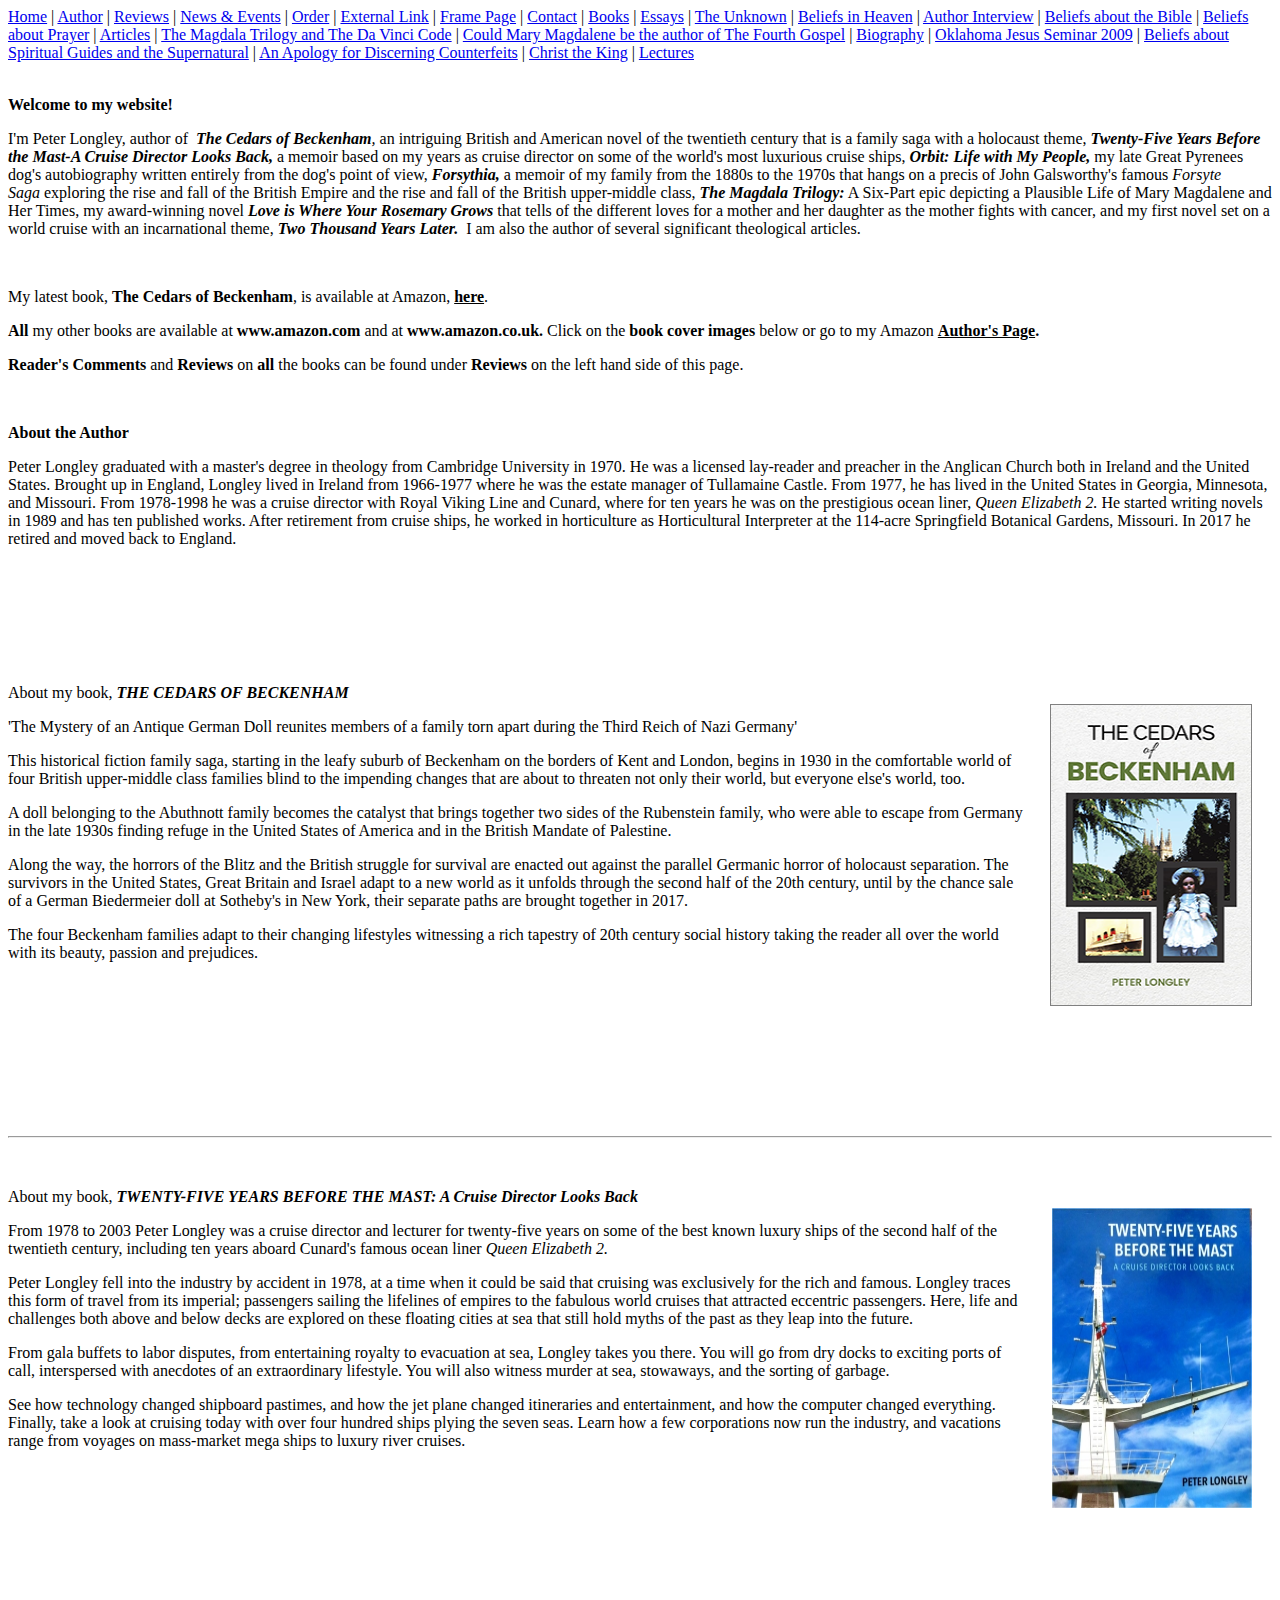
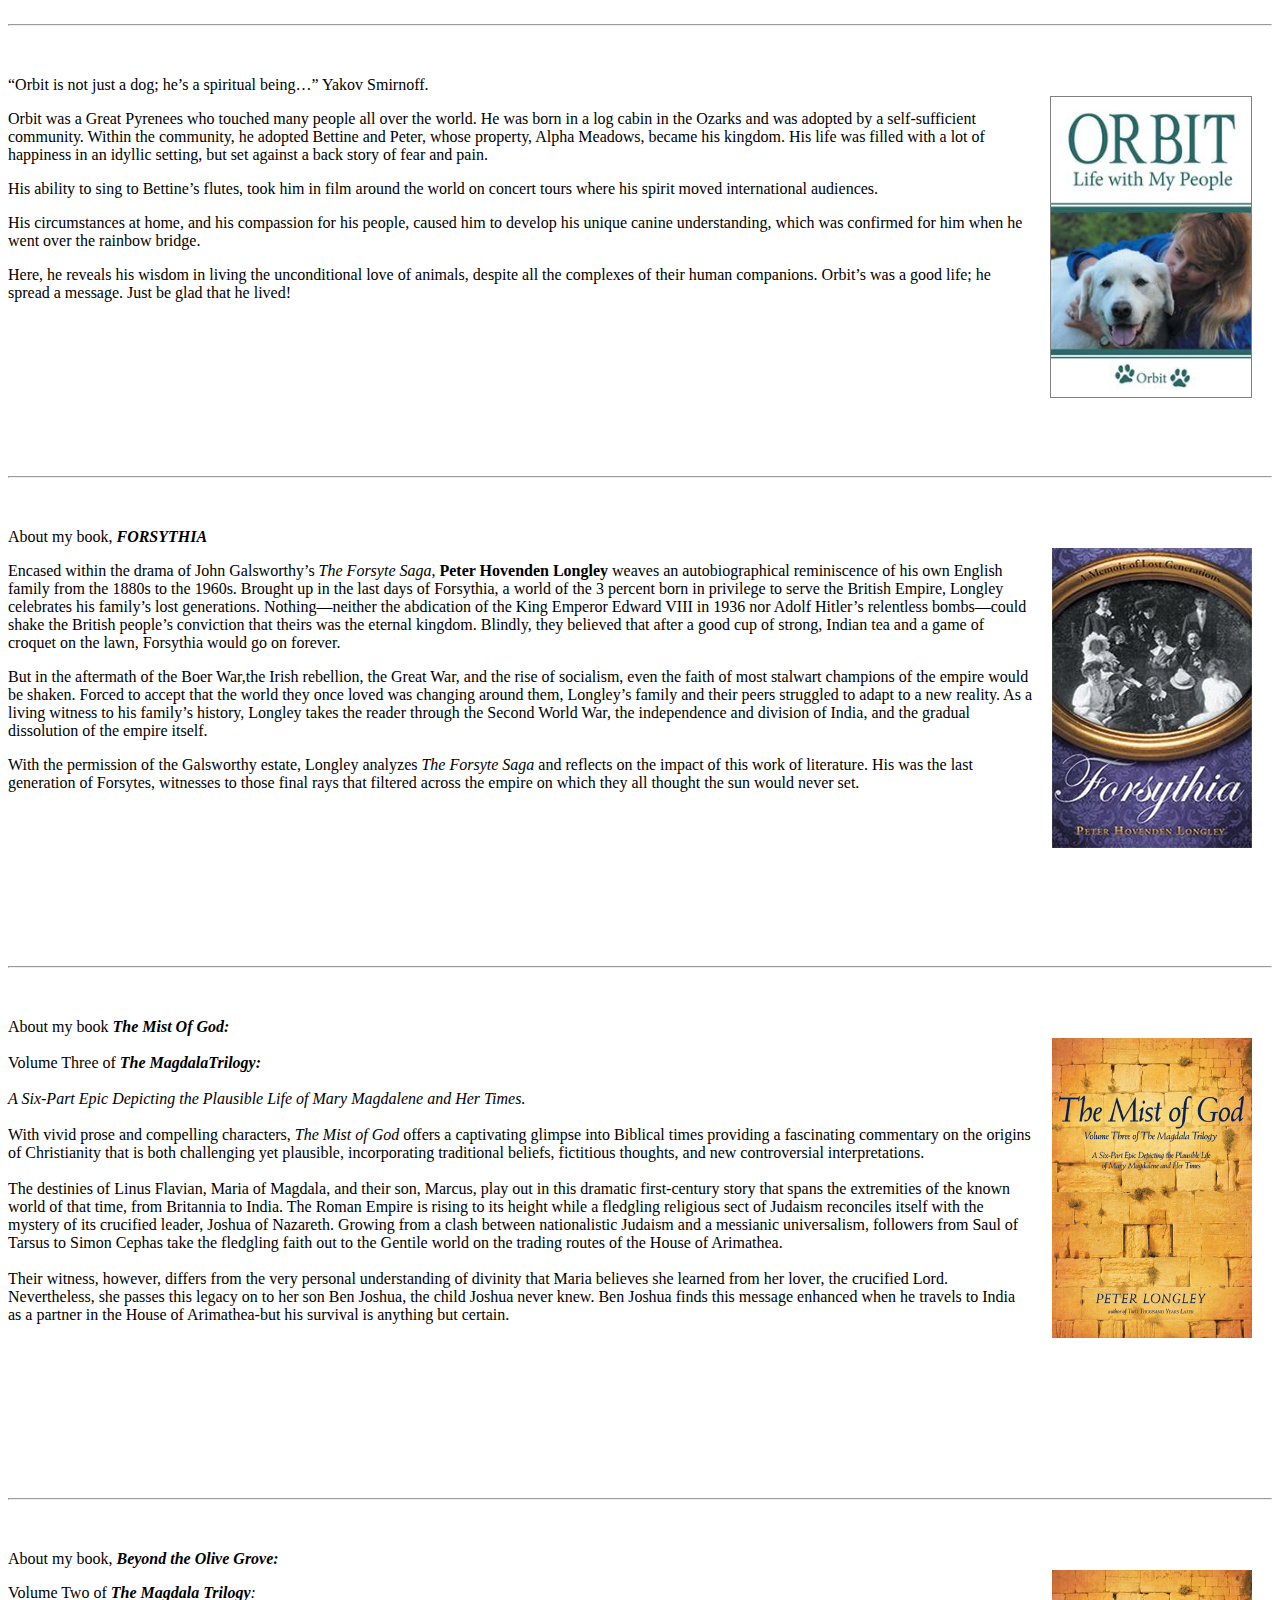
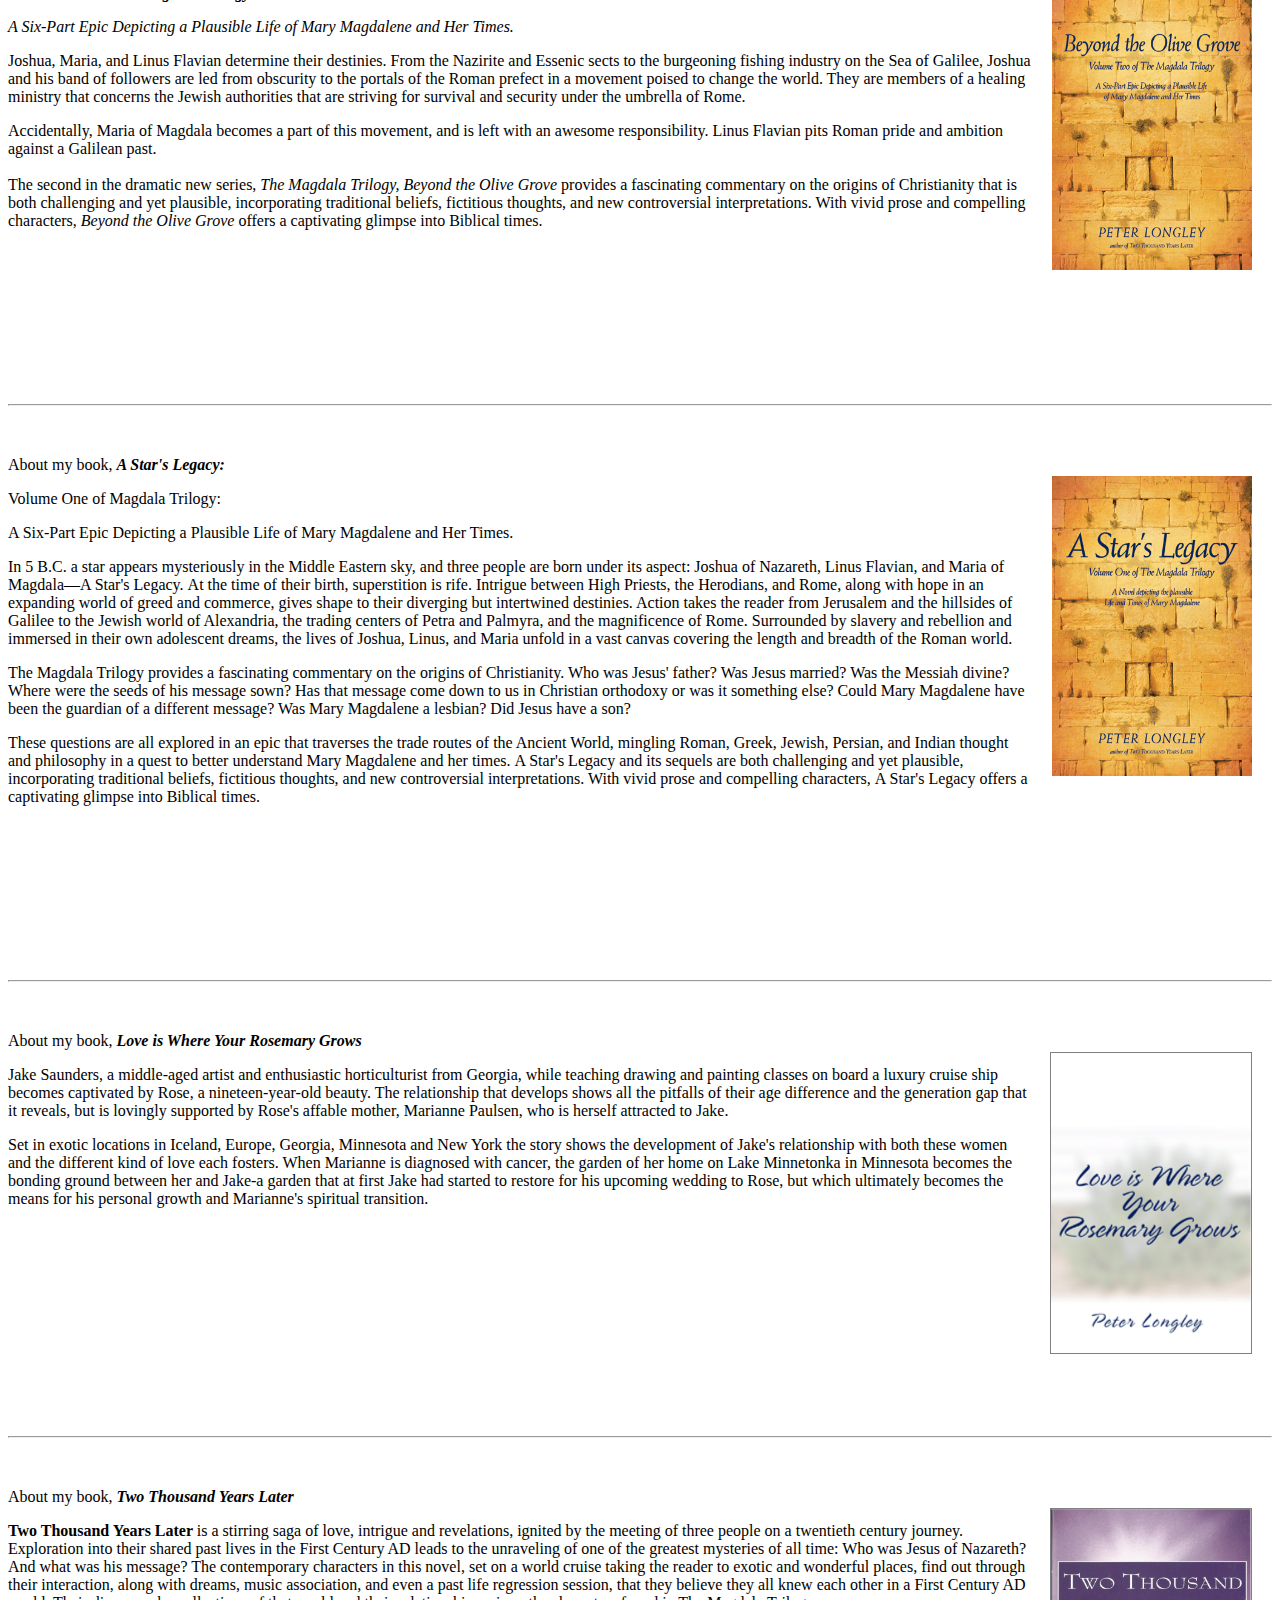
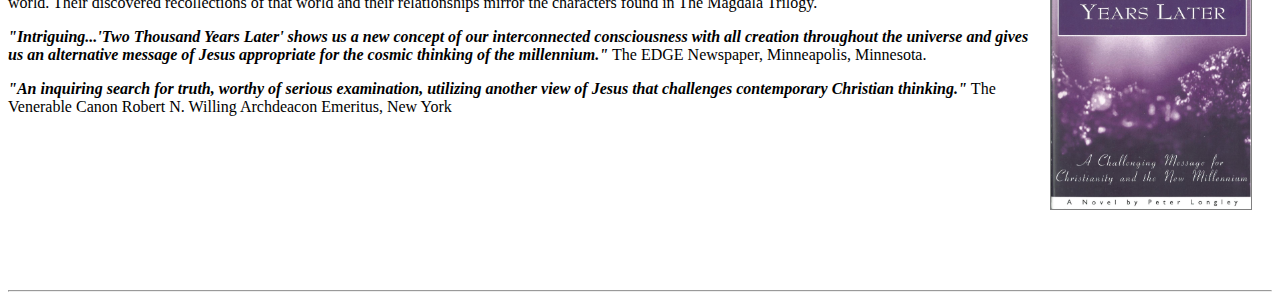
<file: PeterHome2.html>
<html>
<head><title>Home</title></head><body><a href="index.htm">Home</a> | <a href="page22.htm">Author</a> | <a href="page265.htm">Reviews</a> | <a href="page263.htm">News & Events</a> | <a href="page264.htm">Order</a> | <a href="page204.htm">External Link</a> | <a href="page205.htm">Frame Page</a> | <a href="page266.htm">Contact</a> | <a href="page236.htm">Books</a> | <a href="page267.htm">Essays</a> | <a href="page268.htm">The Unknown</a> | <a href="page269.htm">Beliefs in Heaven</a> | <a href="page271.htm">Author Interview</a> | <a href="page270.htm">Beliefs about the Bible</a> | <a href="page276.htm">Beliefs about Prayer</a> | <a href="page272.htm">Articles</a> | <a href="page273.htm">The Magdala Trilogy and The Da Vinci Code</a> | <a href="page274.htm">Could Mary Magdalene be the author of The Fourth Gospel</a> | <a href="page275.htm">Biography</a> | <a href="page277.htm">Oklahoma Jesus Seminar 2009</a> | <a href="page278.htm">Beliefs about Spiritual Guides and the Supernatural</a> | <a href="page279.htm">An Apology for Discerning Counterfeits</a> | <a href="page280.htm">Christ the King</a> | <a href="page281.htm">Lectures</a><br><br>



<p><span style="font-weight: bold;">Welcome to my website!<br></span></p>
<p>I'm Peter Longley, author&nbsp;of&nbsp;&nbsp;<em><strong><a href="https://www.amazon.co.uk/Cedars-Beckenham-Peter-Longley/dp/1528965205/ref=tmm_pap_swatch_0?_encoding=UTF8&qid=1688908847&sr=1-1" style="text-decoration:none;color:black;">The Cedars of Beckenham</a></strong>, </em>an intriguing British and American novel of the twentieth century that is a family saga with a holocaust theme,&nbsp;<em><strong>Twenty-Five Years Before the Mast-A Cruise Director Looks Back,&nbsp;</strong></em><strong></strong>a memoir based on my years as cruise director on some of the world's most luxurious cruise ships,&nbsp;<strong><em>Orbit: Life with My People, </em></strong>my late Great Pyrenees dog's autobiography written entirely from the dog's point of view,&nbsp;<em><strong></strong></em><em><strong>Forsythia,</strong></em> a memoir of my family from the 1880s to the 1970s that hangs on a precis of John Galsworthy's famous<em> Forsyte Saga&nbsp;</em>exploring the rise and fall of the British Empire and the rise and fall of the British upper-middle class,&nbsp;<em><strong>The Magdala Trilogy:</strong></em> A Six-Part epic depicting a Plausible Life of Mary Magdalene and Her Times, my award-winning novel <em><strong>Love is Where Your Rosemary Grows&nbsp;</strong></em><strong></strong>that tells of the different loves for a mother and her daughter as the mother fights with cancer, and my first novel set on a world cruise with an incarnational theme,&nbsp;<em><strong>Two Thousand Years Later.&nbsp;</strong>&nbsp;</em>I am also the author of several significant theological articles.</p><br>
<!--p><strong>All&nbsp;<em></em></strong>my books are available at&nbsp;<strong>www.amazon.com&nbsp;</strong><em></em>Click on Amazon's&nbsp;<strong>Books&nbsp;</strong>and type in the title.</p-->


<p><span>My latest book, <strong><a href="https://www.amazon.co.uk/Cedars-Beckenham-Peter-Longley/dp/1528965205/ref=tmm_pap_swatch_0?_encoding=UTF8&qid=1688908847&sr=1-1" style="text-decoration:none;color:black;">The Cedars of Beckenham</a></strong>, is available at Amazon, <strong><a href="https://www.amazon.co.uk/Cedars-Beckenham-Peter-Longley/dp/1528965205/ref=tmm_pap_swatch_0?_encoding=UTF8&qid=1688908847&sr=1-1"style="color:black">here</a></strong>. </span></p>


<p><span><strong>All&nbsp;<em></em></strong>my other books are available at&nbsp;<strong><a href="https://www.amazon.com/stores/Peter-Longley/author/B005GMTI6E?ref=ap_rdr&store_ref=ap_rdr&isDramIntegrated=true&shoppingPortalEnabled=true" style="color:black; text-decoration:none;">www.amazon.com </a></strong></span>and at&nbsp;<strong><a href="https://www.amazon.co.uk/Peter-Longley/e/B005GMTI6E?ref=sr_ntt_srch_lnk_2&qid=1688922479&sr=8-2" style="color:black; text-decoration:none;">www.amazon.co.uk</a>.&nbsp;</strong></span><em></em>Click on the <strong>book cover images</strong> below or go to my Amazon&nbsp;<strong><a href="https://www.amazon.co.uk/Peter-Longley/e/B005GMTI6E?ref=sr_ntt_srch_lnk_2&qid=1688922479&sr=8-2" style="color:black">Author's Page</a>.&nbsp;</strong></span></p>


<!--p><strong>Most</strong> of the books are also available on <strong>this website</strong> under&nbsp;<strong>Order&nbsp;</strong>on left hand side of this page.</p-->
<p><strong>Reader's Comments</strong> and <strong>Reviews</strong> on <strong>all</strong>&nbsp;the books can be found under&nbsp;<strong>Reviews</strong>&nbsp;on the left hand side of this page.<strong>&nbsp;</strong>&nbsp;</p>
<p>&nbsp;&nbsp; &nbsp;</p>
<p><span style="font-weight: bold;">About the Author<br></span></p>
<p>Peter Longley graduated with a master's degree in theology from Cambridge University in 1970. He was a licensed lay-reader and preacher in the Anglican Church both in Ireland and the United States. Brought up in England, Longley lived in Ireland from 1966-1977 where he was the estate manager of Tullamaine Castle. From 1977, he has lived in the United States in Georgia, Minnesota, and Missouri. From 1978-1998 he was a cruise director with Royal Viking Line and Cunard, where for ten years he was on the prestigious ocean liner, <em>Queen Elizabeth 2. </em>He started writing novels in 1989 and has ten published works. After retirement from cruise ships, he worked in horticulture as Horticultural Interpreter at the 114-acre&nbsp;Springfield Botanical Gardens, Missouri. In 2017 he retired and moved back to England.</p>
<p>&nbsp;</p>
<p><br><br></p>


<!--9.Start of Cedars of Beckenham -->
<p>&nbsp;</p>
<p><a href="https://www.amazon.co.uk/Cedars-Beckenham-Peter-Longley/dp/1528965205/ref=tmm_pap_swatch_0?_encoding=UTF8&qid=1688908847&sr=1-1&asin=B0C3N7HHPQ&revisionId=fafd5c49&format=1&depth=1" target="_blank" rel="noopener noreferrer"><img src="images/site_graphics/Cedars-cover300.png" align="right" height="300" hspace="8" style="float: right; border: 0.5px solid grey; margin: 20px;" width="200"> </a> </p>


<p>About my book,&nbsp;<em><strong>THE CEDARS OF BECKENHAM</strong></em></p>
<p>'The Mystery of an Antique German Doll reunites members of a family torn apart during the Third Reich of Nazi Germany'</p>
<p>This historical fiction family saga, starting in the leafy suburb of Beckenham on the borders of Kent and London, begins in 1930 in the comfortable world of four British upper-middle class families blind to the impending changes that are about to threaten not only their world, but everyone else's world, too.&nbsp;</p>
<p>A doll belonging to the Abuthnott family becomes the catalyst that brings together two sides of the Rubenstein family, who were able to escape from Germany in the late 1930s finding refuge in the United States of America and in the British Mandate of Palestine.&nbsp;</p>
<p>Along the way, the horrors of the Blitz and the British struggle for survival are enacted out against the parallel Germanic horror of holocaust separation. The survivors in the United States, Great Britain and Israel adapt to a new world as it unfolds through the second half of the 20th century, until by the chance sale of a German Biedermeier doll at Sotheby's in New York, their separate paths are brought together in 2017.</p>
<p>The four Beckenham families adapt to their changing lifestyles witnessing a rich tapestry of 20th century social history taking the reader all over the world with its beauty, passion and prejudices.
</p>
<p>&nbsp;</p>
<p><br><br><br><br><br><br></p>
<hr>
<!--End of Cedars of Beckenham -->



<!--8. Start of Twenty-five Years -->
<p>&nbsp;</p>
<p><a href="https://www.amazon.co.uk/Twenty-Five-Years-before-Peter-Longley/dp/163568322X/ref=tmm_pap_swatch_0?_encoding=UTF8&qid=&sr=&asin=B08NFL4RJB&revisionId=8c671a03&format=1&depth=1" target="_blank" rel="noopener noreferrer"><img src="images/site_graphics/Twenty-five-cover.jpg" border="0" align="right" border="0" height="300" hspace="8" style="float: right; border: 0; margin: 20px;" width="200"> </a> </p>

<p>About my book,&nbsp;<em><strong>TWENTY-FIVE YEARS BEFORE THE MAST: A Cruise Director Looks Back</strong></em><span><br></span></p>
<p>From 1978 to 2003 Peter Longley was a cruise director and lecturer for twenty-five years&nbsp;on some of the best known luxury ships of the second half of the twentieth century, including ten years aboard Cunard's famous ocean liner&nbsp;<em>Queen Elizabeth 2.</em></p>
<p>Peter Longley fell into the industry by accident in 1978, at a time when it could be said that cruising was exclusively for the rich and famous. Longley traces this form of travel from its imperial; passengers sailing the lifelines of empires to the fabulous world cruises that attracted eccentric passengers. Here, life and challenges&nbsp;both above and below decks are explored on these floating cities at sea that still hold myths of the past as they leap into the future.</p>
<p>From gala buffets to labor disputes, from entertaining royalty to evacuation at sea, Longley takes you there. You will go from dry docks to exciting ports of call, interspersed with anecdotes of an extraordinary lifestyle. You will also witness murder at sea, stowaways, and the sorting of garbage.&nbsp;</p>
<p>See how technology changed shipboard pastimes, and how the jet plane changed itineraries and entertainment, and how the computer changed everything. Finally, take a look at cruising today with over four hundred ships plying the seven seas. Learn how a few corporations now run the industry, and vacations range from voyages on mass-market mega ships to luxury river cruises.</p>
<p>&nbsp;</p>
<p><br><br><br><br><br><br></p>
<hr>
<!--End of Twenty-five Years -->




<!--7. Start of Orbit -->
<p>&nbsp;</p>
<p><a href="https://www.amazon.co.uk/Orbit-Life-My-People/dp/1491763051/ref=tmm_pap_swatch_0?_encoding=UTF8&qid=&sr=&asin=B0793QTX4C&revisionId=95cb99c2&format=1&depth=1" target="_blank" rel="noopener noreferrer"><img src="images/site_graphics/Orbit-cover.jpg" border="0" align="right" border="0" height="300" hspace="8" style="float: right; border: 0.5px solid grey; margin: 20px;" width="200"> </a> </p>
<p><span></span></p>
<p><span>&ldquo;Orbit is not just a dog; he&rsquo;s a spiritual being&hellip;&rdquo; Yakov Smirnoff. </span></p>
<p><span>Orbit was a Great Pyrenees who touched many people all over the world. He was born in a log cabin in the Ozarks and was adopted by a self-sufficient community. Within the community, he adopted Bettine and Peter, whose property, Alpha Meadows, became his kingdom. His life was filled with a lot of happiness in an idyllic setting, but set against a back story of fear and pain. </span></p>
<p><span>His ability to sing to Bettine&rsquo;s flutes, took him in film around the world on concert tours where his spirit moved international audiences. </span></p>
<p><span>His circumstances at home, and his compassion for his people, caused him to develop his unique canine understanding, which was confirmed for him when he went over the rainbow bridge. </span></p>
<p><span>Here, he reveals his wisdom in living the unconditional love of animals, despite all the complexes of their human companions. Orbit&rsquo;s was a good life; he spread a message. Just be glad that he lived!</span></p>
<p>&nbsp;</p>
<p><br><br><br><br><br><br></p>
<hr>
<!--End of Orbit -->





<!--6. Start of Forsythia -->
<p>&nbsp;</p>
<p><a href="https://www.amazon.co.uk/Forsythia-Generations-Hovenden-Longley-2012-07-27/dp/B01K95XC2I/ref=tmm_pap_swatch_0?_encoding=UTF8&qid=&sr=&asin=B0792WD54J&revisionId=da706201&format=2&depth=1"target="_blank" rel="noopener noreferrer"> <img src="images/site_graphics/Forsythia-cover.jpg" border="0" align="right" border="0" height="300" hspace="8" style="float: right; border: 0px solid black; margin: 20px;" width="200"> </a> </p>
<p>About my book,&nbsp;<em><strong>FORSYTHIA</strong></em><span><br></span></p>

<p>Encased within the drama of John Galsworthy&rsquo;s&nbsp;<i>The Forsyte Saga</i>,&nbsp;<b>Peter Hovenden Longley</b>&nbsp;weaves an autobiographical reminiscence of his own English family from the 1880s to the 1960s. Brought up in the last days of Forsythia, a world of the 3 percent born in privilege to serve the British Empire, Longley celebrates his family&rsquo;s lost generations. Nothing&mdash;neither the abdication of the King Emperor Edward VIII in 1936 nor Adolf Hitler&rsquo;s relentless bombs&mdash;could shake the British people&rsquo;s conviction that theirs was the eternal kingdom. Blindly, they believed that after a good cup of strong, Indian tea and a game of croquet on the lawn, Forsythia would go on forever.</p>
<p>But in the aftermath of the Boer War,the Irish rebellion, the Great War, and the rise of socialism, even the faith of most stalwart champions of the empire would be shaken. Forced to accept that the world they once loved was changing around them, Longley&rsquo;s family and their peers struggled to adapt to a new reality. As a living witness to his family&rsquo;s history, Longley takes the reader through the Second World War, the independence and division of India, and the gradual dissolution of the empire itself.</p>
<p>With the permission of the Galsworthy estate, Longley analyzes&nbsp;<i>The Forsyte Saga</i>&nbsp;and reflects on the impact of this work of literature. His was the last generation of Forsytes, witnesses to those final rays that filtered across the empire on which they all thought the sun would never set.</p>
<p>&nbsp;</p>
<p><br><br><br><br><br><br></p>
<hr>
<!--End of Forsythia -->



<!--Start of Forsythia>
<p>&nbsp;</p>
<p><img align="right" border="0" height="300" hspace="8" src="images/site_graphics/book_forsythia.jpg" style="float: right; border: 0; margin: 20px;" vspace="8" width="200"></p>
<p>About my book,&nbsp;<em><strong>Forsythia:</strong></em><span><br></span></p>
<p>Encased within the drama of John Galsworthy&rsquo;s&nbsp;<i>The Forsyte Saga</i>,&nbsp;<b>Peter Hovenden Longley</b>&nbsp;weaves an autobiographical reminiscence of his own English family from the 1880s to the 1960s. Brought up in the last days of Forsythia, a world of the 3 percent born in privilege to serve the British Empire, Longley celebrates his family&rsquo;s lost generations. Nothing&mdash;neither the abdication of the King Emperor Edward VIII in 1936 nor Adolf Hitler&rsquo;s relentless bombs&mdash;could shake the British people&rsquo;s conviction that theirs was the eternal kingdom. Blindly, they believed that after a good cup of strong, Indian tea and a game of croquet on the lawn, Forsythia would go on forever.</p>
<p>But in the aftermath of the Boer War,the Irish rebellion, the Great War, and the rise of socialism, even the faith of most stalwart champions of the empire would be shaken. Forced to accept that the world they once loved was changing around them, Longley&rsquo;s family and their peers struggled to adapt to a new reality. As a living witness to his family&rsquo;s history, Longley takes the reader through the Second World War, the independence and division of India, and the gradual dissolution of the empire itself.</p>
<p>With the permission of the Galsworthy estate, Longley analyzes&nbsp;<i>The Forsyte Saga</i>&nbsp;and reflects on the impact of this work of literature. His was the last generation of Forsytes, witnesses to those final rays that filtered across the empire on which they all thought the sun would never set.</p>
<p>&nbsp;</p>
<p><br><br><br><br><br><br></p>
<hr>
<End of Forsythia -->



<!--5. Start of Mist of God -->	
<p>&nbsp;</p>
<p><a href="https://www.amazon.co.uk/gp/product/B07934T8Z3/ref=dbs_a_def_rwt_hsch_vapi_tkin_p1_i0?asin=B07934T8Z3&revisionId=f2eece2e&format=2&depth=1" target="_blank" rel="noopener noreferrer"><img src="images/site_graphics/Mist-cover.gif" border="0" align="right" border="0" height="300" hspace="8" style="float: right; border: 0px solid black; margin: 20px;" width="200"> </a> </p><p>

	About my book&nbsp;<span style="font-weight: bold; font-style: italic;">The Mist Of God:</span><!--img align="right" border="0" height="300" src="images/site_graphics/sku-000189391.gif" style="float: right; border: 0pxpx solid black; margin: 20px;" width="200"--><br><br>Volume Three of <span style="font-style: italic; font-weight: bold;">The MagdalaTrilogy:</span> <br><br><span style="font-style: italic;">A Six-Part Epic Depicting the Plausible Life of Mary Magdalene and Her Times.</span><br><br>With vivid prose and compelling characters, <span style="font-style: italic;">The Mist of God</span> offers a captivating glimpse into Biblical times providing a fascinating commentary on the origins of Christianity that is both challenging yet plausible, incorporating traditional beliefs, fictitious thoughts, and new controversial interpretations.<br><br>The destinies of Linus Flavian, Maria of Magdala, and their son, Marcus, play out in this dramatic first-century story that spans the extremities of the known world of that time, from Britannia to India. The Roman Empire is rising to its height while a fledgling religious sect of Judaism reconciles itself with the mystery of its crucified leader, Joshua of Nazareth. Growing from a clash between nationalistic Judaism and a messianic universalism, followers from Saul of Tarsus to Simon Cephas take the fledgling faith out to the Gentile world on the trading routes of the House of Arimathea.<br><br>Their witness, however, differs from the very personal understanding of divinity that Maria believes she learned from her lover, the crucified Lord. Nevertheless, she passes this legacy on to her son Ben Joshua, the child Joshua never knew. Ben Joshua finds this message enhanced when he travels to India as a partner in the House of Arimathea-but his survival is anything but certain.<br></span></p>
<p>&nbsp;</p>
<p><br><br><br><br><br><br></p>
<hr>
<!--End of Mist of God -->





<!--4. Start of Olive Grove -->
<p>&nbsp;</p>
<p><a href="https://www.amazon.co.uk/Beyond-Olive-Grove-Depicting-Plausible/dp/1440178925/ref=tmm_pap_swatch_0?_encoding=UTF8&qid=&sr=&asin=B0791LZL3V&revisionId=f1ae6efe&format=2&depth=1" target="_blank" rel="noopener noreferrer"><img src="images/site_graphics/Olive-cover.gif" border="0" align="right" border="0" height="300" hspace="8" style="float: right; border: 0px solid black; margin: 20px;" width="200"> </a> </p><p>

	About my book, <span style="font-style: italic; font-weight: bold; font-style: italic;">Beyond the Olive Grove:</span></p>
<p>Volume Two of <span style="font-style: italic;"><span style="font-weight: bold;">The <!--img align="right" border="0" src="images/site_graphics/SKU-000127882_xl.gif" style="width: 200px; height: 301px; float: right; border: 0; margin: 20px;"-->Magdala Trilogy</span>:</span></p>
<p><span style="font-style: italic;">A Six-Part Epic Depicting a Plausible Life of Mary Magdalene and Her Times.<br><span style="font-style: italic;" bold=""></span></span></p>
<p>Joshua, Maria, and Linus Flavian determine their destinies. From the Nazirite and Essenic sects to the burgeoning fishing industry on the Sea of Galilee, Joshua and his band of followers are led from obscurity to the portals of the Roman prefect in a movement poised to change the world. They are members of a healing ministry that concerns the Jewish authorities that are striving for survival and security under the umbrella of Rome.</p>
<p>Accidentally, Maria of Magdala becomes a part of this movement, and is left with an awesome responsibility. Linus Flavian pits Roman pride and ambition against a Galilean past. <br><br>The second in the dramatic new series, <span style="font-style: italic;">The Magdala Trilogy, Beyond the Olive Grove</span> provides a fascinating commentary on the origins of Christianity that is both challenging and yet plausible, incorporating traditional beliefs, fictitious thoughts, and new controversial interpretations. With vivid prose and compelling characters, <span style="font-style: italic;">Beyond the Olive Grove</span> offers a captivating glimpse into Biblical times.</p>
<p>&nbsp;</p>
<p><br><br><br><br><br><br></p>
<hr>
<!--End of Olive Grove -->



<!--3. Start of Star's Legacy -->
<p>&nbsp;</p>
<p><a href="https://www.amazon.co.uk/Stars-Legacy-Depicting-Plausible-Magdalene/dp/1440142564/ref=tmm_pap_swatch_0?_encoding=UTF8&qid=&sr=&asin=B0791LNT4K&revisionId=67793777&format=2&depth=1" target="_blank" rel="noopener noreferrer"><img src="images/site_graphics/Star-cover.gif" border="0" align="right" border="0" height="300" hspace="8" style="float: right; border: 0px solid black; margin: 20px;" width="200"> </a> </p><p>

	About my book, <span style="font-style: italic; font-weight: bold; font-style: italic;">A Star's Legacy:</span></p>
<p>Volume One of&nbsp;<span><!--span>The&nbsp;<img align="right" border="0" height="300" src="images/site_graphics/SKU-000122013_XL.gif" style="float: right; border: 0; margin: 20px;" width="200"-->Magdala Trilogy</span>:</span></p>
<p><span>A Six-Part Epic Depicting a Plausible Life of Mary Magdalene and Her Times.</span></p>
<p><span bold=""></span>In 5 B.C. a star appears mysteriously in the Middle Eastern sky, and three people are born under its aspect: Joshua of Nazareth, Linus Flavian, and Maria of Magdala&mdash;A Star's Legacy.&nbsp;At the time of their birth, superstition is rife. Intrigue between High Priests, the Herodians, and Rome, along with hope in an expanding world of greed and commerce, gives shape to their diverging but intertwined destinies. Action takes the reader from Jerusalem and the hillsides of Galilee to the Jewish world of Alexandria, the trading centers of Petra and Palmyra, and the magnificence of Rome. Surrounded by slavery and rebellion and immersed in their own adolescent dreams, the lives of Joshua, Linus, and Maria unfold in a vast canvas covering the length and breadth of the Roman world.</p>
<p><span>The Magdala Trilogy</span>&nbsp;provides a fascinating commentary on the origins of Christianity. Who was Jesus' father? Was Jesus married? Was the Messiah divine? Where were the seeds of his message sown? Has that message come down to us in Christian orthodoxy or was it something else? Could Mary Magdalene have been the guardian of a different message? Was Mary Magdalene a lesbian? Did Jesus have a son?</p>
<p>These questions are all explored in an epic that traverses the trade routes of the Ancient World, mingling Roman, Greek, Jewish, Persian, and Indian thought and philosophy in a quest to better understand Mary Magdalene and her times.&nbsp;<span>A Star's Legacy</span>&nbsp;and its sequels are both challenging and yet plausible, incorporating traditional beliefs, fictitious thoughts, and new controversial interpretations. With vivid prose and compelling characters,&nbsp;<span>A Star's Legacy</span>&nbsp;offers a captivating glimpse into Biblical times.</p>
<p>&nbsp;</p>
<p><br><br><br><br><br><br></p>
<hr>
<!--End of Star's Legacy -->


<!--2. Start of Love is Where your Rosemary Grows -->
<p>&nbsp;</p>
<p><a href="https://www.amazon.co.uk/gp/product/B0791LQQK5/ref=dbs_a_def_rwt_hsch_vapi_tkin_p1_i6?asin=B0791LQQK5&revisionId=e5271854&format=2&depth=1" target="_blank" rel="noopener noreferrer"><img src="images/site_graphics/Love_cover.gif" border="0" align="right" border="0" height="300" hspace="8" style="float: right; border: 0.5px solid grey; margin: 20px;" width="200"> </a> </p>

<p>About my book,<span style="font-style: italic; font-weight: bold; font-style: italic;"> Love is Where Your Rosemary Grows</span></p>


<p><span bold=""></span>Jake Saunders, a middle-aged artist and enthusiastic horticulturist from Georgia, while teaching drawing and painting classes on board a luxury cruise ship becomes captivated by Rose, a nineteen-year-old beauty. The relationship that develops shows all the pitfalls of their age difference and the generation gap that it reveals, but is lovingly supported by Rose's affable mother, Marianne Paulsen, who is herself attracted to Jake.</p></span>
<p><span>Set in exotic locations in Iceland, Europe, Georgia, Minnesota and New York the story shows the development of Jake's relationship with both these women and the different kind of love each fosters. When Marianne is diagnosed with cancer, the garden of her home on Lake Minnetonka in Minnesota becomes the bonding ground between her and Jake-a garden that at first Jake had started to restore for his upcoming wedding to Rose, but which ultimately becomes the means for his personal growth and Marianne's spiritual transition.</span></p>

<p>&nbsp;</p>
<p><br><br><br><br><br><br><br><br><br></p>
<hr>
<!--End of Love is Where your Rosemary Grows -->


<!--1. Start of Two Thousand Years Later -->
<p>&nbsp;</p>
<p><a href="https://www.amazon.co.uk/Thousand-Years-Later-Peter-Longley/dp/0966677005/ref=sr_1_1?crid=3DMIWC2NPKSW4&keywords=two+thousand+years+later+peter+longley&qid=1688990100&s=digital-text&sprefix=two+thousand+years+later+peter+longley%2Cdigital-text%2C72&sr=1-1" target="_blank" rel="noopener noreferrer"><img src="images/site_graphics/Two-thousand-cover.jpg" border="0" align="right" border="0" height="300" hspace="8" style="float: right; border: 0.5px solid grey; margin: 20px;" width="200"> </a> </p>

<p><span>About my book, <span style="font-style: italic; font-weight: bold; font-style: italic;">Two Thousand Years Later</span></p>
<!--p>Volume One of&nbsp;<span>Magdala Trilogy</span>:</span></p-->
<!--p><span>A Six-Part Epic Depicting a Plausible Life of Mary Magdalene and Her Times.</span></p-->
<p><span style="font-weight: bold;">Two Thousand Years Later </span>is a stirring saga of love, intrigue and revelations, ignited by the meeting of three people on a twentieth century journey. Exploration into their shared past lives in the First Century AD leads to the unraveling of one of the greatest mysteries of all time: Who was Jesus of Nazareth? And what was his message? The contemporary characters in this novel, set on a world cruise taking the reader to exotic and wonderful places, find out through their interaction, along with dreams, music association, and even a past life regression session, that they believe they all knew each other in a First Century AD world. Their discovered recollections of that world and their relationships mirror the characters found in The Magdala Trilogy.
<p><span style="font-style: italic; font-weight: bold; font-style: italic;">"Intriguing...'Two Thousand Years Later' shows us a new concept of our interconnected consciousness with all creation throughout the universe and gives us an alternative message of Jesus appropriate for the cosmic thinking of the millennium." </span>The EDGE Newspaper, Minneapolis, Minnesota.</p>

<p><span style="font-style: italic; font-weight: bold; font-style: italic;">"An inquiring search for truth, worthy of serious examination, utilizing another view of Jesus that challenges contemporary Christian thinking." </span>The Venerable Canon Robert N. Willing Archdeacon Emeritus, New York</p>


</span>
<p>&nbsp;</p>
<p><br><br><br><br><br><br></p>
<hr>
<!--End of Two Thousand Years Later -->


</body></html>
</file>
